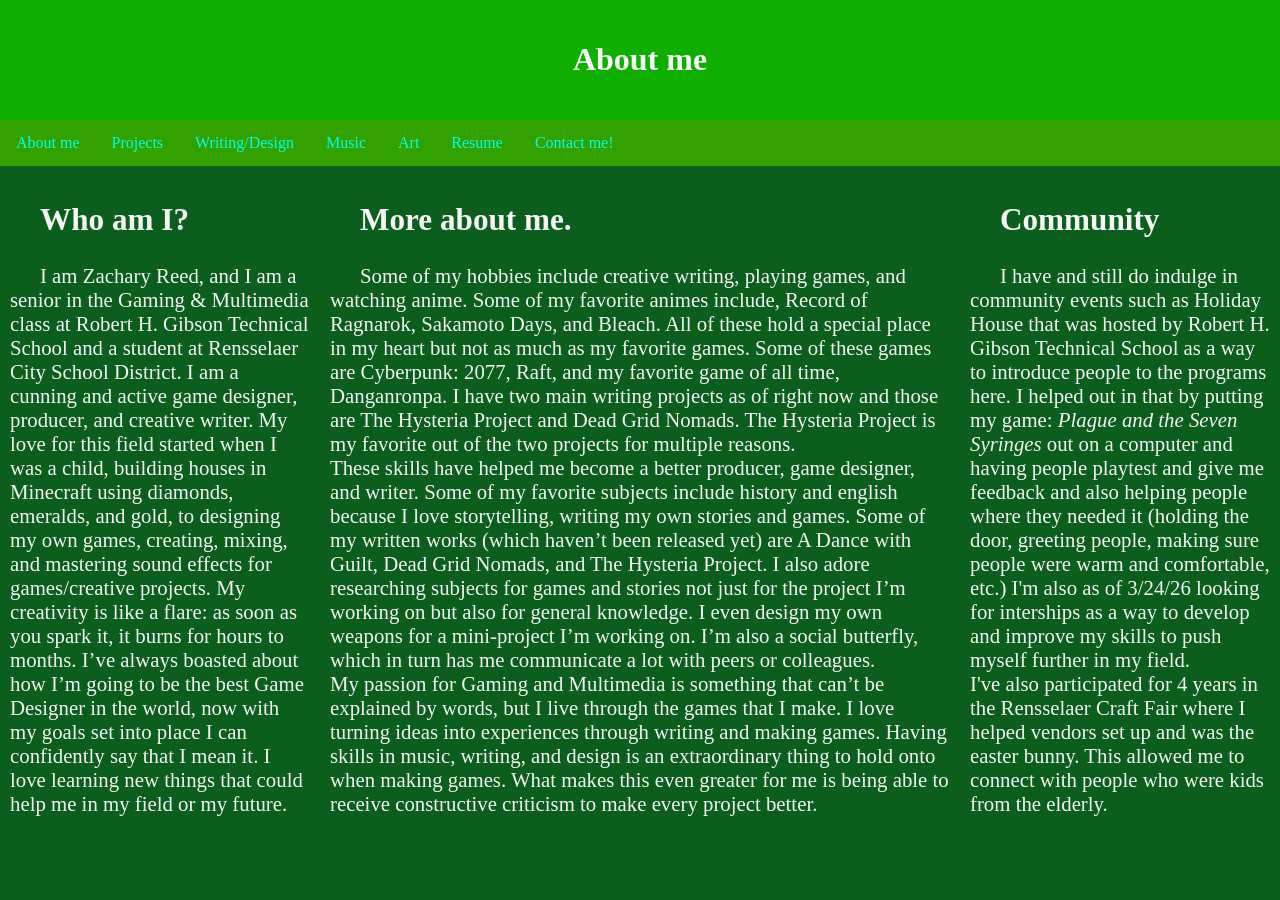
<file: index.html>
<!DOCTYPE html>
<html lang="en">

<head>
    <meta charset="UTF-8">
    <meta name="viewport" content="width=device-width, initial-scale=1.0">
    <link rel="stylesheet" href="Index.css">
    <title>Zachary Reed's Portfolio Webite</title>
</head>

<body>



    <div class="MyWebsite">
        <h1>About me</h1>
    </div>

    <div class="topnav">
        <a href="index.html">About me</a>
        <a href="Projects.html">Projects</a>
        <a href="WritingDesign.html">Writing/Design</a>
        <a href="Music.html">Music</a>
        <a href="Art.html"> Art</a>
        <a href="resume.html">Resume</a>
        <a href="Contact.html">Contact me!</a>
            


    </div>

    <div class="row">
        <div class="column side">
            <h2>Who am I?</h2>
            <p>
                  I am Zachary Reed, and I am a senior in the Gaming & Multimedia class at Robert H. Gibson Technical
                School and a student at Rensselaer City School District. I am a cunning and active game designer,
                producer, and creative writer. My love for this field started when I was a child, building houses in
                Minecraft using diamonds, emeralds, and gold, to designing my own games, creating, mixing, and
                mastering sound effects for games/creative projects. My creativity is like a flare: as soon as you
                spark it, it burns for hours to months. I’ve always boasted about how I’m going to be the best Game
                Designer in the world, now with my goals set into place I can confidently say that I mean it. I love
                learning new things that could help me in my field or my future. <br>
            </p>

        </div>

        <div class="column middle">
            <h2>More about me.</h2>
            <p>Some of my hobbies include creative writing, playing games, and watching anime. Some of my favorite
                animes include, Record of Ragnarok, Sakamoto Days, and Bleach. All of these hold a special place in
                my heart but not as much as my favorite games. Some of these games are Cyberpunk: 2077, Raft, and my
                favorite game of all time, Danganronpa. I have two main writing projects as of right now and those
                are The Hysteria Project and Dead Grid Nomads. The Hysteria Project is my favorite out of the two
                projects for multiple reasons. <br>
                 These skills have helped me become a better producer, game designer, and writer. Some of
                my favorite subjects include history and english because I love storytelling, writing my own stories
                and games. Some of my written works (which haven’t been released yet) are A Dance with Guilt, Dead Grid Nomads, and The Hysteria Project. I also adore researching subjects for games and stories not just for
                the project I’m working on but also for general knowledge. I even design my own weapons for a
                mini-project I’m working on. I’m also a social butterfly, which in turn has me communicate a lot
                with peers or colleagues. <br>
                My passion for Gaming and Multimedia is something that can’t be explained by words,
                but I live through the games that I make. I love turning ideas into experiences through writing and
                making games. Having skills in music, writing, and design is an extraordinary thing to hold onto
                when making games. What makes this even greater for me is being able to receive constructive
                criticism to make every project better. <br>
                <br>


            </p>

        </div>

        <div class="column side">
            <h2>Community</h2>
            <p>I have and still do indulge in community events such as Holiday House that was hosted by Robert H.
                Gibson Technical School as a way to introduce people to the programs here. I helped out in that
                by putting my game: <i>Plague and the Seven Syringes</i> out on a computer and having people
                playtest and give me feedback and also helping people where they needed it (holding the door,
                greeting people, making sure people were warm
                and comfortable, etc.) I'm also as of 3/24/26 looking for interships as a way to develop and improve
                my skills to push myself further in my field. <br>
                I've also participated for 4 years in the Rensselaer Craft Fair where I helped vendors set up and was
                the easter bunny. This allowed me to connect with people who were kids from the elderly.
            <div> </div>




    <style>
a:link {
  color: rgb(0, 255, 234);
  background-color: transparent;
  text-decoration: none;
}

a:visited {
  color: rgb(255, 255, 255);
  background-color: transparent;
  text-decoration: none;
}

a:hover {
  color: rgb(212, 0, 255);
  background-color: transparent;
  text-decoration: underline;
}

a:active {
  color: rgb(0, 103, 187);
  background-color: transparent;
  text-decoration: underline;
}
</style>


</html>
</file>
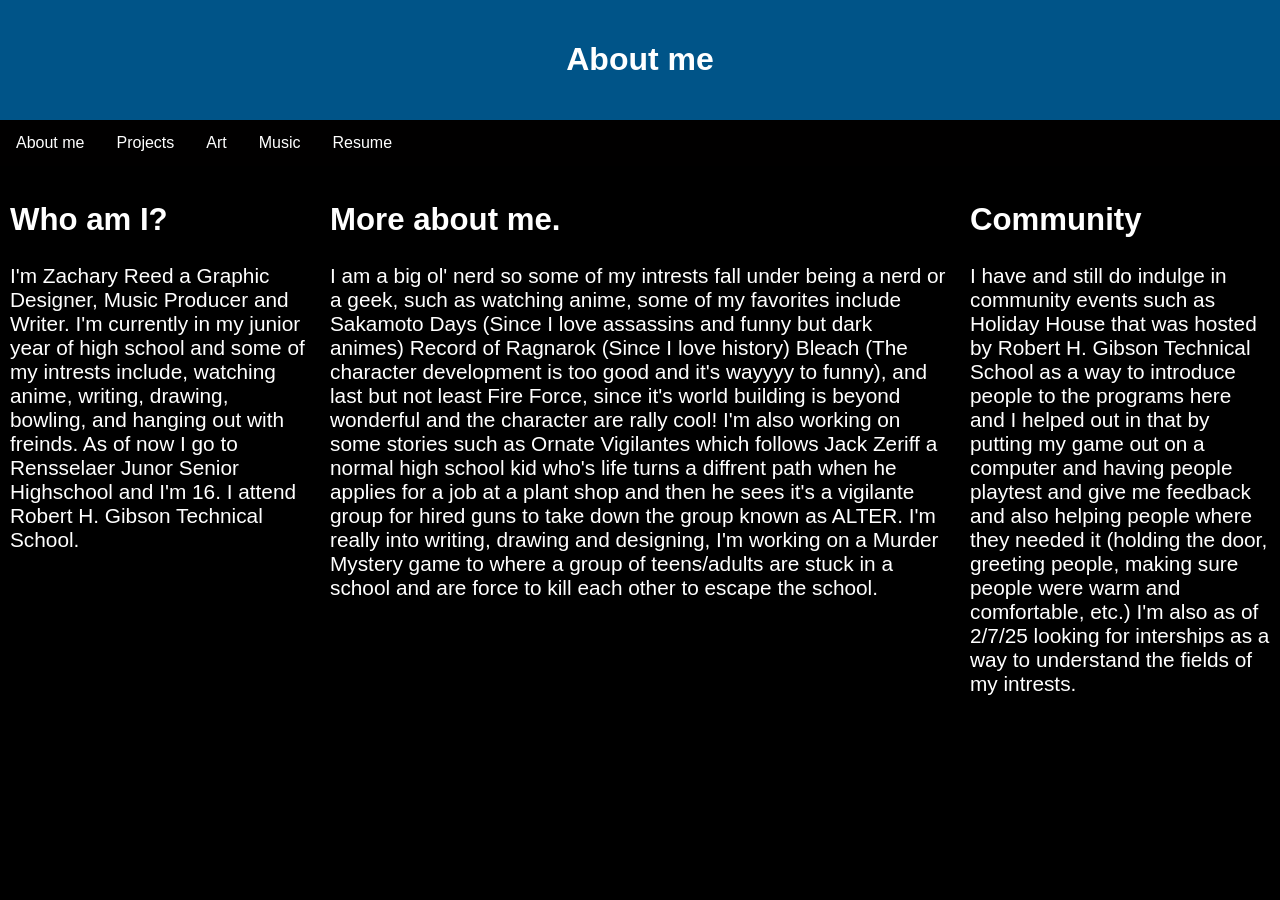
<file: Website Portfolio/index.html>
<!DOCTYPE html>
<html lang="en">

<head>
    <meta charset="UTF-8">
    <meta name="viewport" content="width=device-width, initial-scale=1.0">
    <link rel="stylesheet" href="Index.css">
    <title>Zachary Reed's Portfolio Webite</title>
</head>

<body>
    </style>
    </head>

    <body>

        <div class="MyWebsite">
            <h1>About me</h1>
            <p></p>
        </div>

        <div class="topnav">
            <a href="index.html">About me</a>
            <a href="Projects.html">Projects</a>
            <a href="Art.html">Art</a>
            <a href="Music.html">Music</a>
            <a href="resume.html">Resume</a>
           
        </div>

        <div class="row">
            <div class="column side">
                <h2>Who am I?</h2>
                <p> I'm Zachary Reed a Graphic Designer, Music Producer and Writer.
                    I'm currently in my junior year of high school and some of my intrests include, watching anime,
                    writing, drawing, bowling, and hanging out with freinds. As of now I go to Rensselaer Junor Senior
                    Highschool and I'm 16. I attend Robert H. Gibson Technical School.</p>

            </div>

            <div class="column middle">
                <h2>More about me.</h2>
                <p> I am a big ol' nerd so some of my intrests fall under being a nerd or a geek, such as watching
                    anime, some of my favorites include Sakamoto Days (Since I love assassins and funny but dark animes)
                    Record of
                    Ragnarok (Since I love history) Bleach (The character development is too good and it's wayyyy to
                    funny), and last but not least Fire Force, since it's world building is beyond wonderful and the
                    character are rally cool! I'm also working on some stories such as Ornate Vigilantes which follows
                    Jack Zeriff a normal high school kid who's life turns a diffrent path when he applies for a job at a
                    plant shop and then he sees it's a vigilante group for hired guns to take down the group known as
                    ALTER. I'm really into writing, drawing and designing, I'm working on a Murder Mystery game to where
                    a group of teens/adults are stuck in a school and are force to kill each other to escape the school. </p>

            </div>

            <div class="column side">
                <h2>Community</h2>
                <p>I have and still do indulge in community events such as Holiday House that was hosted by Robert H.
                    Gibson Technical School as a way to introduce people to the programs here and I helped out in that
                    by putting my game out on a computer and having people playtest and give me feedback and also
                    helping people where they needed it (holding the door, greeting people, making sure people were warm
                    and comfortable, etc.) I'm also as of 2/7/25 looking for interships as a way to understand the
                    fields of my intrests.</p>



    </body>

</html>
</file>
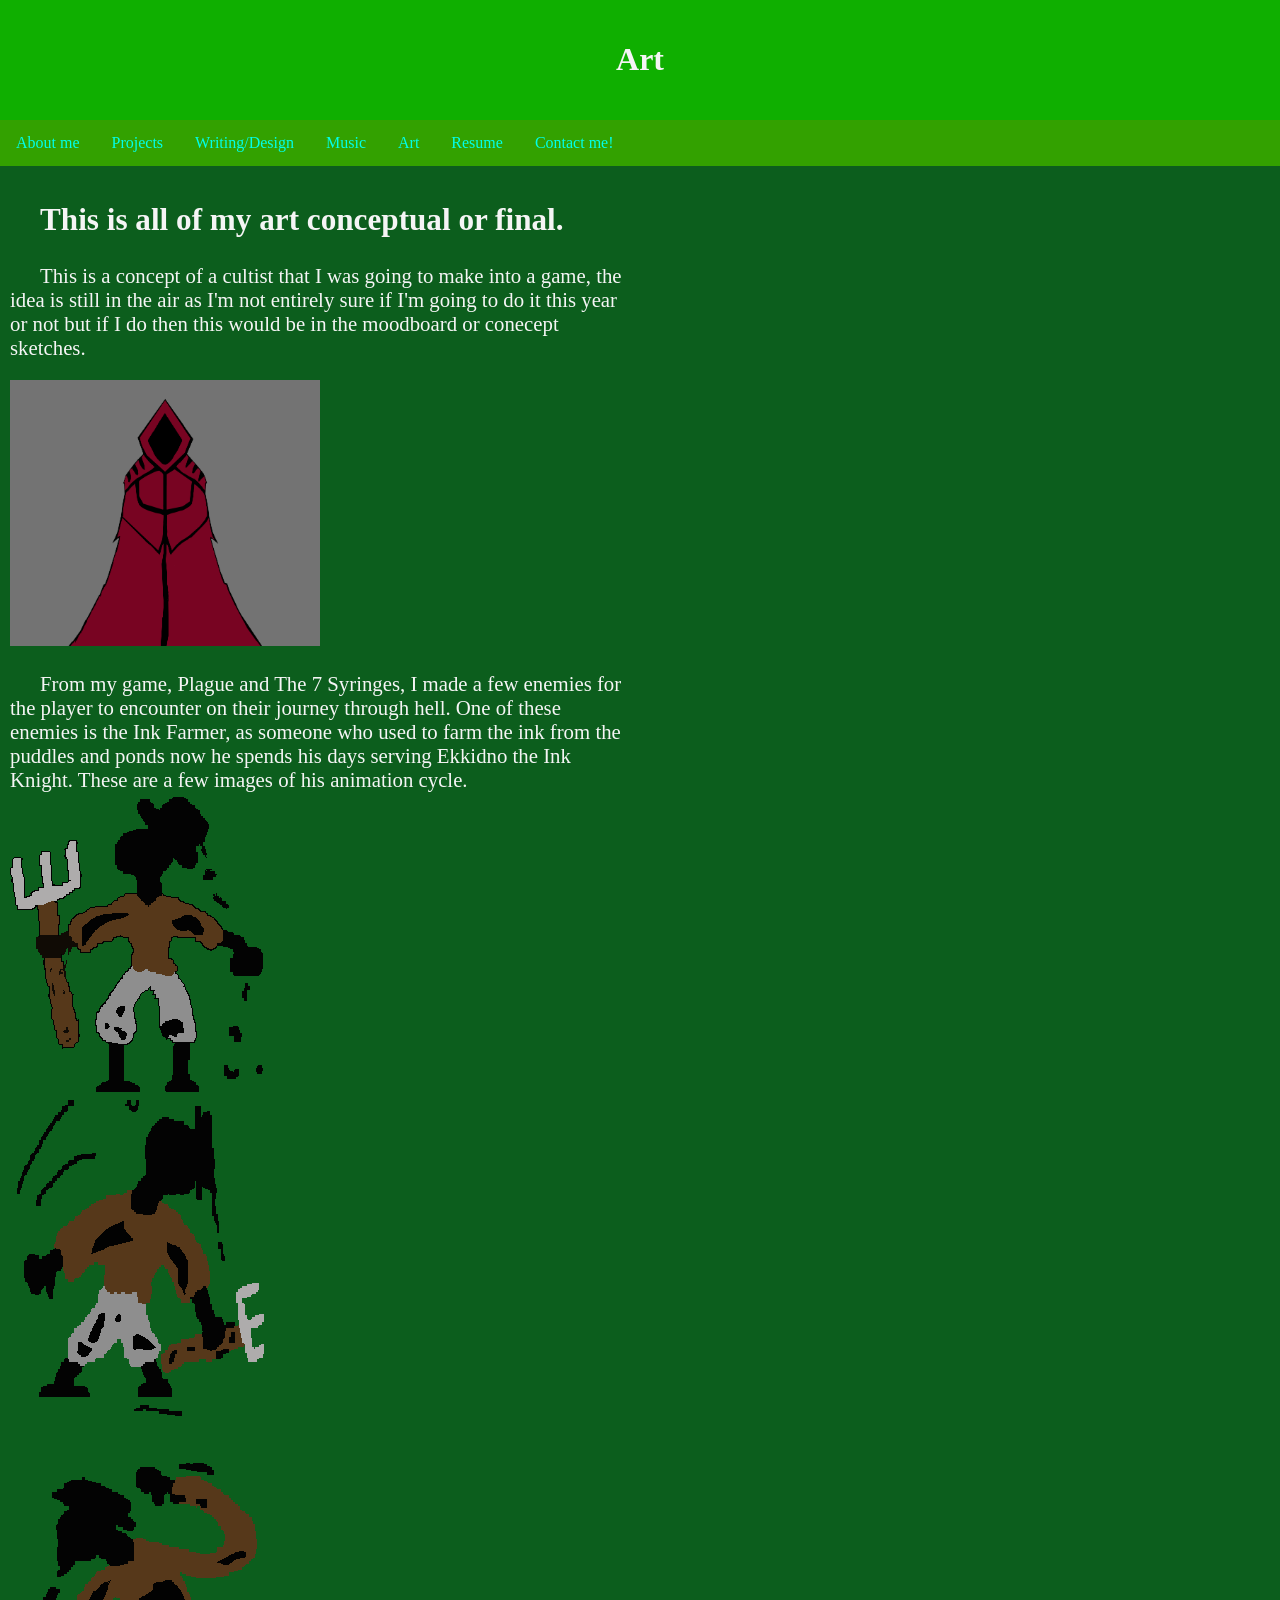
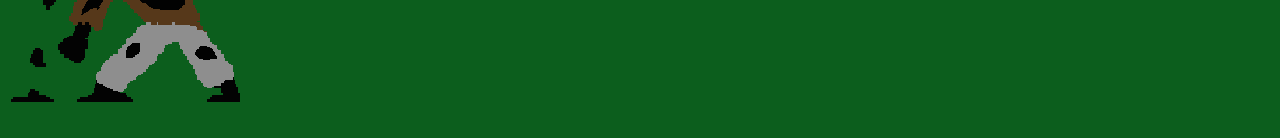
<file: Art.html>
<!DOCTYPE html>
<html lang="en">

<head>
    <meta charset="UTF-8">
    <meta name="viewport" content="width=device-width, initial-scale=1.0">
    <link rel="stylesheet" href="Art.css">
    <title>Document</title>
</head>

<body>
    <div class="MyWebsite">
        <h1>Art</h1>
    </div>

    <div class="topnav">
        <a href="index.html">About me</a>
        <a href="Projects.html">Projects</a>
        <a href="WritingDesign.html">Writing/Design</a>
        <a href="Music.html">Music</a>
        <a href="Art.html"> Art</a>
        <a href="resume.html">Resume</a>
        <a href="Contact.html">Contact me!</a> </div>

    <div class="column middle">
    <h2> This is all of my art conceptual or final. </h2>
    <p> This is a concept of a cultist that I was going to make into a game, the idea is still in the air as I'm not
        entirely sure if I'm going to do it this year or not but if I do then this would be in the moodboard or conecept
        sketches. </p>

    <img src="Cultist.png" alt="Drawing of a cultist" height="auto" width="50%">

    <p> From my game, Plague and The 7 Syringes, I made a few enemies for the player to encounter on their journey
        through hell. One of these enemies is the Ink Farmer, as someone who used to farm the ink from the puddles and
        ponds now he spends his days serving Ekkidno the Ink Knight. These are a few images of his animation cycle. <br>

        <img src="Stand_0.png" alt="PNG of the Ink Farmer's stand animation." height="auto" width="auto"> <br>

        <img src="Anticipation_0.png" alt="PNG of the Ink Farmer's anticipation animation." height="auto" width="auto"> <br>

        <img src="Attack_0.png" alt="PNG of the Ink Farmer's attack animation." height="auto" width="auto"> <br>

        
    <style>
a:link {
  color: rgb(0, 255, 234);
  background-color: transparent;
  text-decoration: none;
}

a:visited {
  color: rgb(255, 255, 255);
  background-color: transparent;
  text-decoration: none;
}

a:hover {
  color: rgb(212, 0, 255);
  background-color: transparent;
  text-decoration: underline;
}

a:active {
  color: rgb(0, 103, 187);
  background-color: transparent;
  text-decoration: underline;
}
</style>
  
    </p>







</body>

</html>
</file>
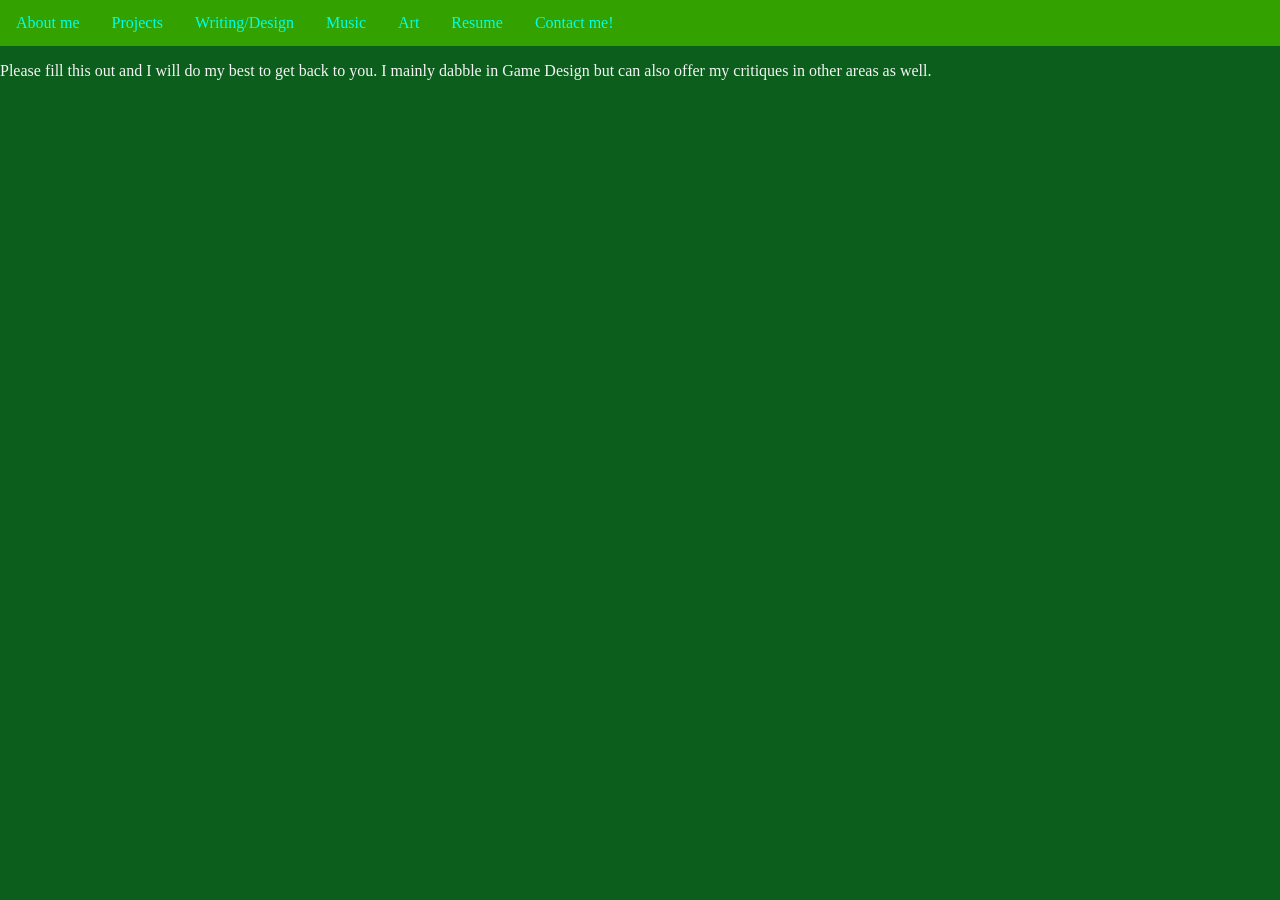
<file: Contact.html>
<!DOCTYPE html>
<html lang="en">
<head>
    <meta charset="UTF-8">
    <meta name="viewport" content="width=device-width, initial-scale=1.0">
        <link rel="stylesheet" href="Contact.css">
    <title>Document</title>
</head>

    <div class="topnav">
        <a href="index.html">About me</a>
        <a href="Projects.html">Projects</a>
        <a href="WritingDesign.html">Writing/Design</a>
        <a href="Music.html">Music</a>
        <a href="Art.html"> Art</a>
        <a href="resume.html">Resume</a>
        <a href="Contact.html">Contact me!</a>
    </div>
<body>
      <p> Please fill this out and I will do my best to get back to you. I mainly dabble in Game Design but can also
            offer my critiques in other areas as well.</p>
          
        <iframe
            src="https://docs.google.com/forms/d/e/1FAIpQLSddUxtVKX-PIMP4lGyWFeWdZJJtMrKUtFV1PewABx2FzDE05Q/viewform?embedded=true"
            width="640" height="779" frameborder="0" marginheight="50" marginwidth="50">Loading…</iframe>

            
    <style>
a:link {
  color: rgb(0, 255, 234);
  background-color: transparent;
  text-decoration: none;
}

a:visited {
  color: rgb(255, 255, 255);
  background-color: transparent;
  text-decoration: none;
}

a:hover {
  color: rgb(212, 0, 255);
  background-color: transparent;
  text-decoration: underline;
}

a:active {
  color: rgb(0, 103, 187);
  background-color: transparent;
  text-decoration: underline;
}
</style>
</body>
</html>
</file>
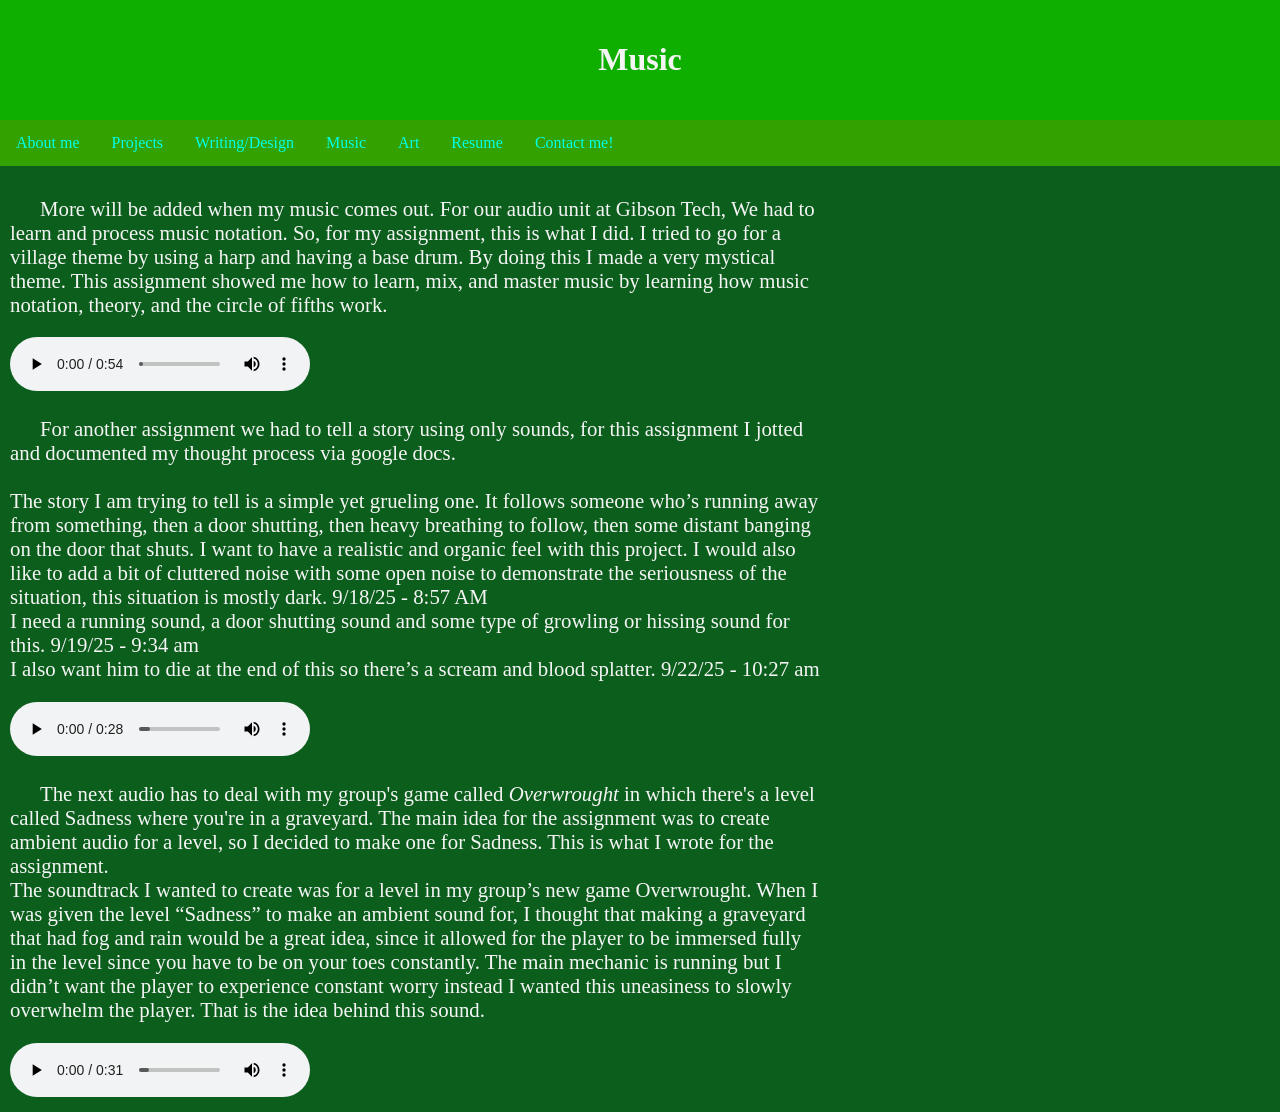
<file: Music.html>
<!DOCTYPE html>
<html lang="en">

<head>
    <meta charset="UTF-8">
    <meta name="viewport" content="width=device-width, initial-scale=1.0">
    <link rel="stylesheet" href="Music.css">
    <title>Zachary Reed's Portfolio Webite</title>
</head>

<body>
    </style>
    </head>

    <body>

        <div class="MyWebsite">
            <h1>Music</h1>

        </div>


           <div class="topnav">
            <a href="index.html">About me</a>
            <a href="Projects.html">Projects</a>
            <a href="WritingDesign.html">Writing/Design</a>
            <a href="Music.html">Music</a>
            <a href="Art.html"> Art</a>
            <a href="resume.html">Resume</a>
             <a href="Contact.html">Contact me!</a>

        </div>

        <div class="column side">
            <p> More will be added when my music comes out. For our audio unit at Gibson Tech, We had to learn and
                process music notation. So, for my assignment, this
                is what I did. I tried to go for a village theme by using a harp and having a base drum. By doing this I
                made a very mystical theme. This assignment showed me how to learn, mix, and master music by learning
                how music notation, theory, and the circle of fifths work.</P>

            <audio controls>
                <source src="ARFDE.wav" type="audio/wav">
                This piece is called A Requiem for Deaf Ears.
            </audio>

            <p> For another assignment we had to tell a story using only sounds, for this assignment I jotted and
                documented my thought process via google docs. <br>

                <br> The story I am trying to tell is a simple yet grueling one. It follows someone who’s running away
                from something, then a door shutting, then heavy breathing to follow, then some distant banging on the
                door that shuts. I want to have a realistic and organic feel with this project. I would also like to add
                a bit of cluttered noise with some open noise to demonstrate the seriousness of the situation, this
                situation is mostly dark.
                9/18/25 - 8:57 AM <br>

                I need a running sound, a door shutting sound and some type of growling or hissing sound for this.
                9/19/25 - 9:34 am <br>

                I also want him to die at the end of this so there’s a scream and blood splatter.
                9/22/25 - 10:27 am <br>
            </p>
            <audio controls>
                <source src="7.3.wav" type="audio/wav">
            </audio>

            <p> The next audio has to deal with my group's game called <i> Overwrought</i> in which there's a level called Sadness where
            you're in a graveyard. The main idea for the assignment was to create ambient audio for a level, so I decided to make
            one for Sadness. This is what I wrote for the assignment. <br>
        The soundtrack I wanted to create was for a level in my group’s new game Overwrought. When I was given the level
        “Sadness” to make an ambient sound for, I thought that making a graveyard that had fog and rain would be a great idea,
        since it allowed for the player to be immersed fully in the level since you have to be on your toes constantly. The main
        mechanic is running but I didn’t want the player to experience constant worry instead I wanted this uneasiness to slowly
        overwhelm the player. That is the idea behind this sound.
</p>
<audio controls>
    <source src="Fear Level_1.wav" type="audio/wav"> </audio>
    </body>

    
    <style>
a:link {
  color: rgb(0, 255, 234);
  background-color: transparent;
  text-decoration: none;
}

a:visited {
  color: rgb(255, 255, 255);
  background-color: transparent;
  text-decoration: none;
}

a:hover {
  color: rgb(212, 0, 255);
  background-color: transparent;
  text-decoration: underline;
}

a:active {
  color: rgb(0, 103, 187);
  background-color: transparent;
  text-decoration: underline;
}
</style>
</html>
</file>
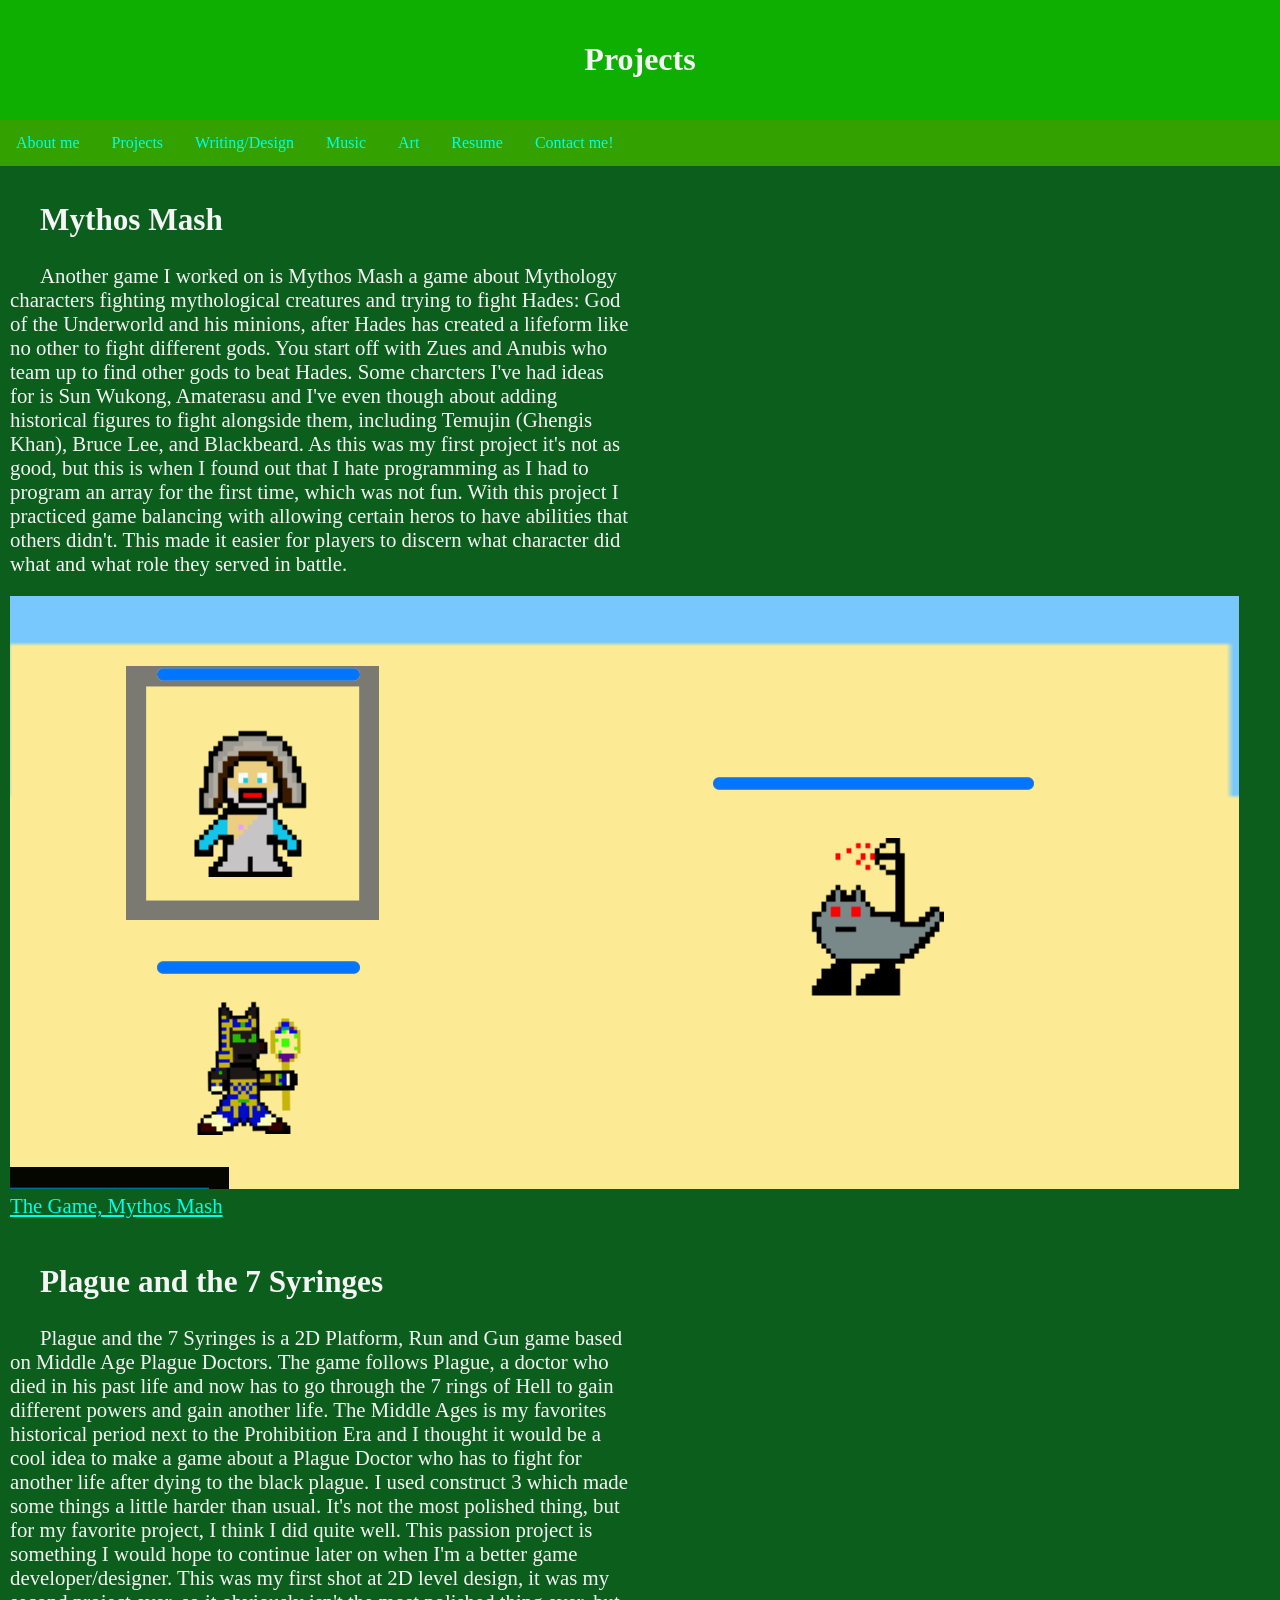
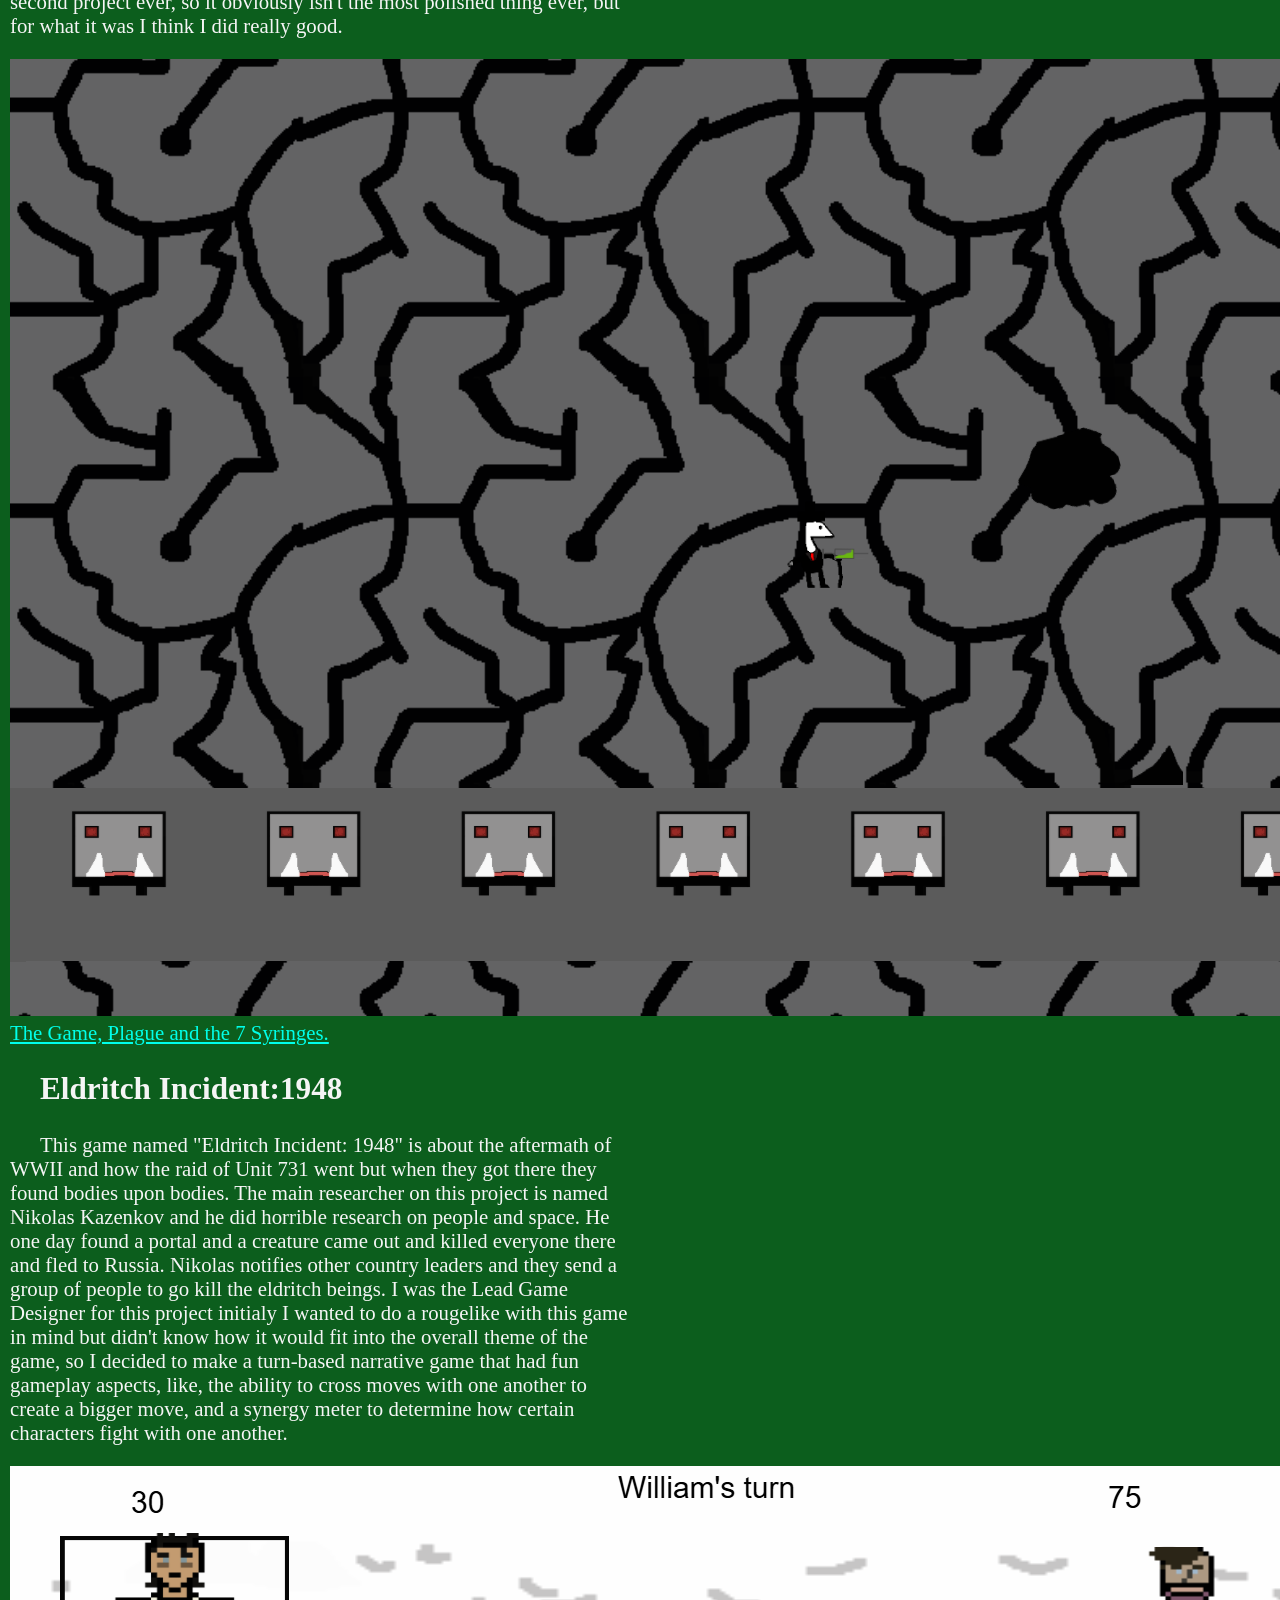
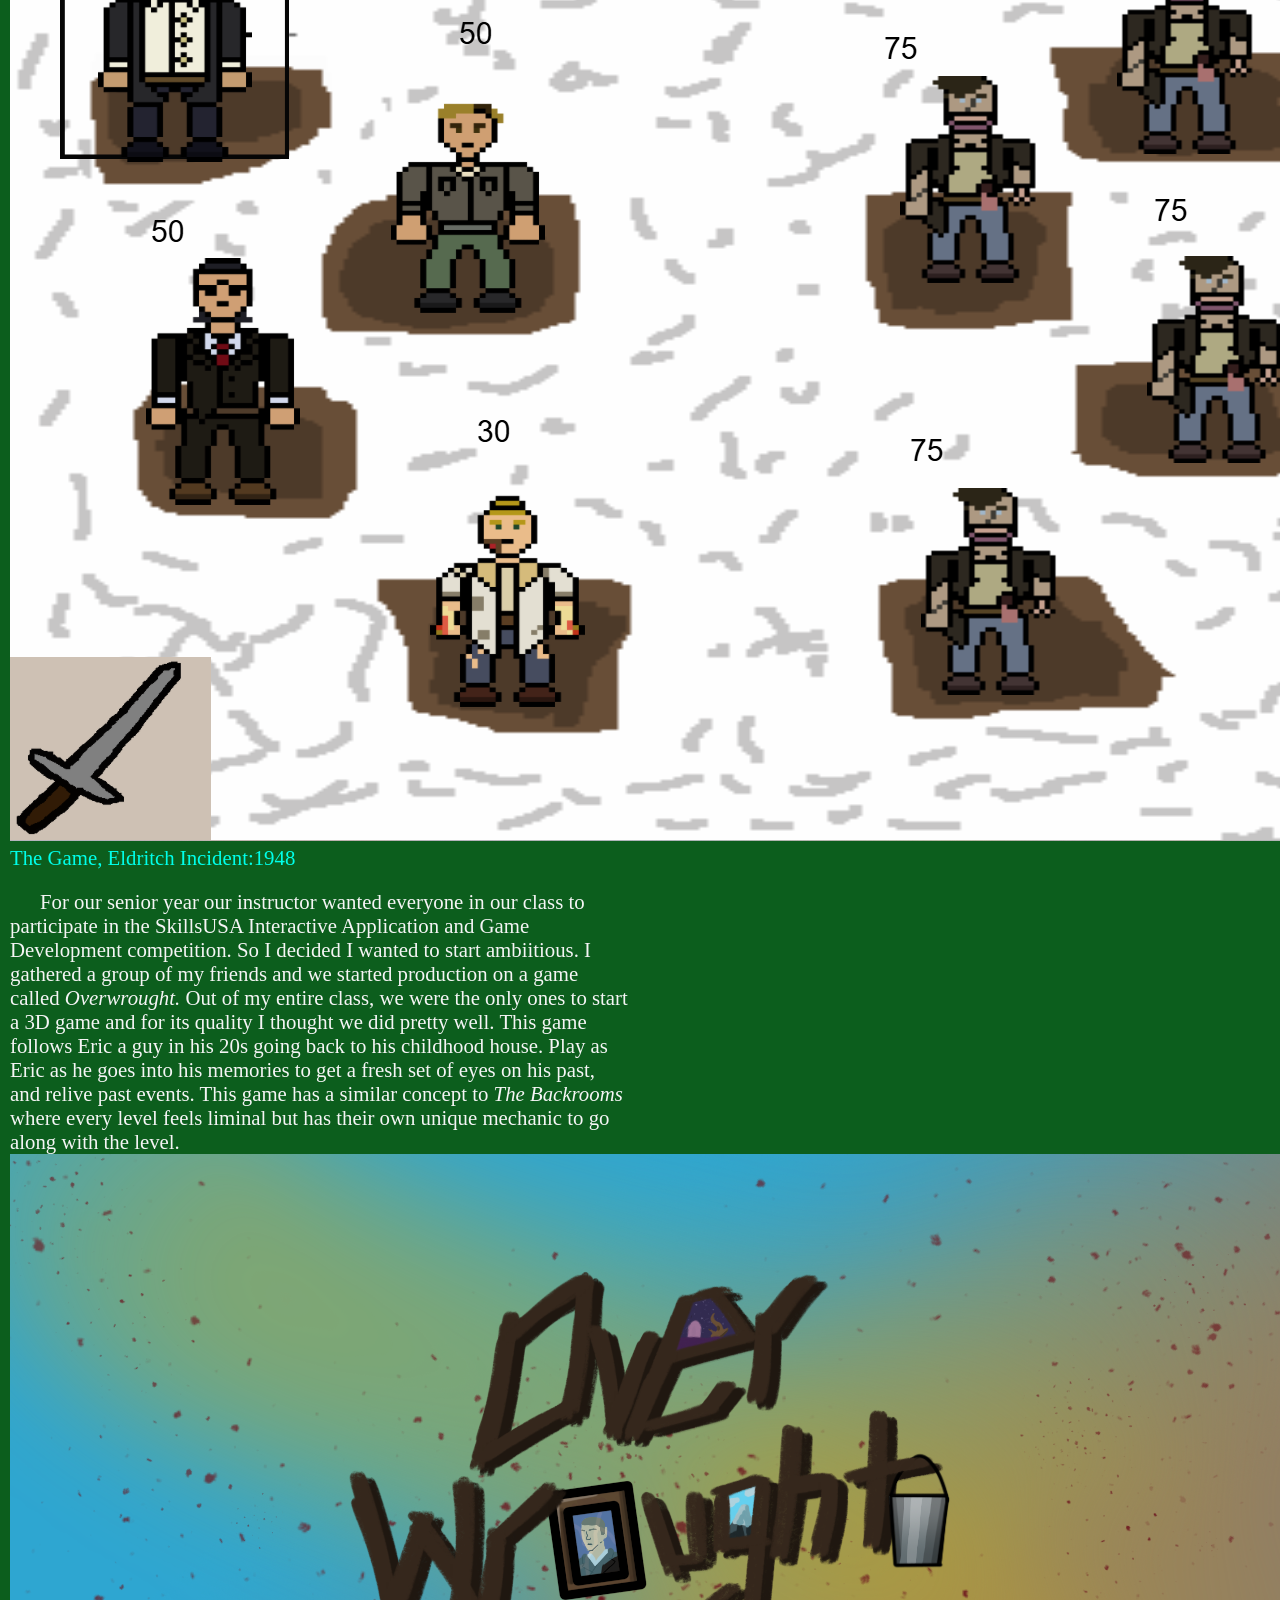
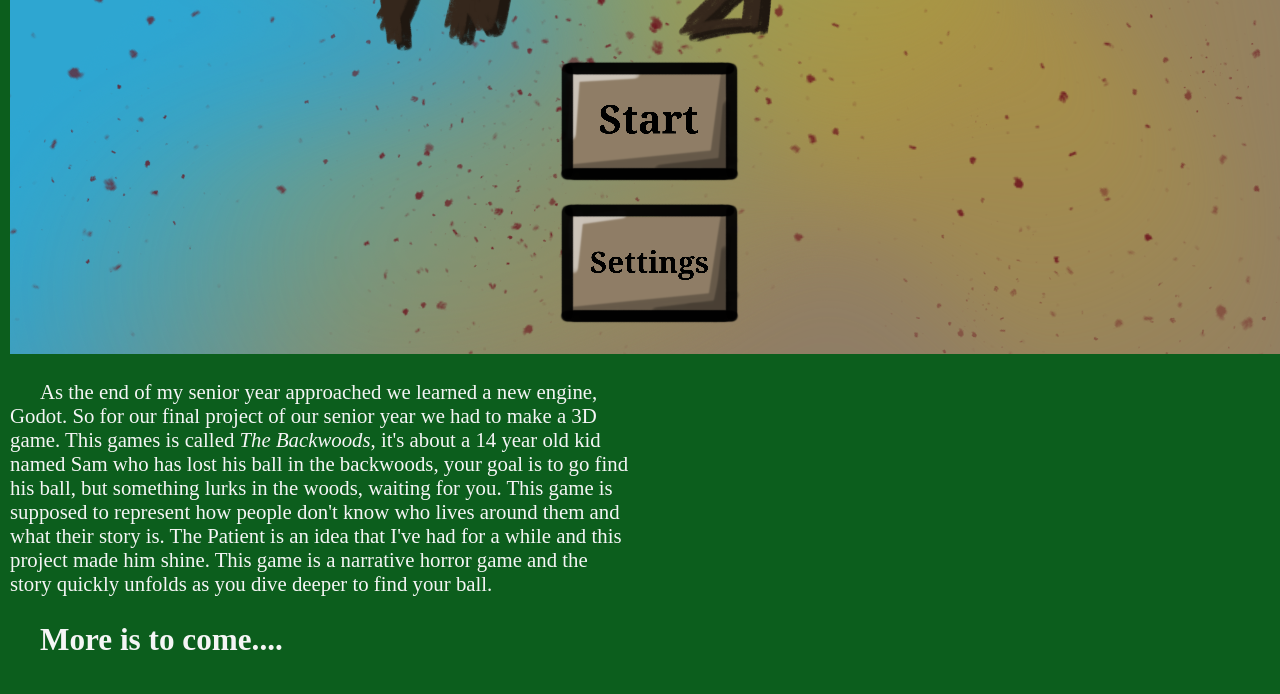
<file: Projects.html>
<!DOCTYPE html>
<html lang="en">

<head>
    <meta charset="UTF-8">
    <meta name="viewport" content="width=device-width, initial-scale=1.0">
    <link rel="stylesheet" href="Projects.css">
    <title>Zachary Reed's Portfolio Webite</title>
</head>

<body>
    </style>
    </head>

    <body>

        <div class="MyWebsite">
            <h1>Projects</h1>
            <p></p>
        </div>

        <div class="topnav">
            <a href="index.html">About me</a>
            <a href="Projects.html">Projects</a>
            <a href="WritingDesign.html">Writing/Design</a>
            <a href="Music.html">Music</a>
            <a href="Art.html"> Art</a>
            <a href="resume.html">Resume</a>
            <a href="Contact.html">Contact me!</a>
        </div>
        <div class="row">
            <div class="column middle">
                <h2> Mythos Mash </h2>
                <p> 

                    Another game I worked on is Mythos Mash a game about Mythology characters fighting mythological creatures
                and trying to fight Hades: God of the Underworld and his minions, after Hades has created a lifeform
                like no other to fight different gods. You start off with Zues and Anubis who team up to find other gods
                to beat Hades. Some charcters I've had ideas for is Sun Wukong, Amaterasu and I've even though about
                adding historical figures to fight alongside them, including Temujin (Ghengis Khan), Bruce Lee, and
                Blackbeard. As this was my first project it's not as good, but this is when I found out that I hate
                programming as I had to program an array for the first time, which was not fun. With this project I practiced game balancing with allowing certain heros to have abilities that others didn't. This made
                it easier for players to discern what character did what and what role they served in battle. 
                </p>
            
                 <img src="MMss.png" alt="A Screenshot of the game Mythos Mash." height="auto" width="auto">
                </a>
                 <a href="Mythos Mash/index.html"><u>The Game, Mythos Mash</u></a>

            </div>


        </div>

        <div class="column middle">
            <h2>Plague and the 7 Syringes </h2>
            <p>Plague and the 7 Syringes is a 2D Platform, Run and Gun game based on Middle Age Plague Doctors. The
                    game follows Plague, a doctor who died in his past life and now has to go through the 7 rings of
                    Hell
                    to gain different powers and gain another life. The Middle Ages is my favorites historical period
                    next to the Prohibition Era and I thought it would be a cool idea to make a game about a Plague
                    Doctor who has to fight for another life after dying to the black plague. I used construct 3 which
                    made some things a
                    little harder than usual. It's not the most polished thing, but for my favorite project, I think I
                    did quite well. This
                    passion project is
                    something I would hope to continue later on when I'm a better game developer/designer. This was my
                    first shot at 2D level design, it was my second project ever, so it obviously isn't the most
                    polished thing ever, but for what it was I think I did really good.</p>
             <img src="PATSS.png" alt="A picture of Plague." height="auto" width="auto">
             <a href="Plague and The 7 Syringes (3)/index.html"><u>The Game, Plague and the 7 Syringes.</u></a>
            <br>

            <div class="column middle"> </div>
            <h2> Eldritch Incident:1948 </h2>
            <p> This game named "Eldritch Incident: 1948" is about the aftermath of WWII and how the raid of Unit 731
                went but when they got there they found bodies upon bodies. The main researcher on this project is named
                Nikolas Kazenkov and he did horrible research on people and space. He one day found a portal and a
                creature came out and killed everyone there and fled to Russia. Nikolas notifies other country leaders
                and they send a group of people to go kill the eldritch beings. I was the Lead Game Designer for this
                project
                initialy I wanted to do a rougelike with this game in mind but didn't know how it would fit into the
                overall theme of the game, so I decided to make a turn-based narrative game that had fun gameplay
                aspects, like, the ability to cross moves with one another to create a bigger move, and a synergy meter
                to determine how certain characters fight with one another.
            </p> <img src="EI1948.png" alt="A screenshot of Eldritch Incident: 1948" height="auto" width="auto">
            <a href="EldritchIncident6 2 2025 (1).c3p">  </u>The Game, Eldritch Incident:1948 </u></a>
            <br>
            

            <p> For our senior year our instructor wanted everyone in our class to participate in the SkillsUSA
                Interactive Application and Game Development competition. So I decided I wanted to start ambiitious. I
                gathered a group of my friends and we started production on a game called <i> Overwrought.</i> Out of my
                entire class, we were the only ones to start a 3D game and for its quality I thought we did pretty well.
                This game follows Eric a guy in his 20s going back to his childhood house. Play as Eric as he goes into
                his memories to get a fresh set of eyes on his past, and relive past events. This game has a similar concept to <i>The Backrooms</i> where every level feels liminal but has their own unique
                mechanic to go along with the level.
                        <img src="OVERW (1).png" alt="The title screen for Overwrought." height="auto" width="auto">
            </p>

            <p>As the end of my senior year approached we learned a new engine, Godot. So for our final project of our senior year we
            had to make a 3D game. This games is called <i> The Backwoods</i>, it's about a 14 year old kid named Sam who has lost
            his ball in the backwoods, your goal is to go find his ball, but something lurks in the woods, waiting for you. This
            game is supposed to represent how people don't know who lives around them and what their story is. The Patient is an
            idea that I've had for a while and this project made him shine. This game is a narrative horror game and the story
            quickly unfolds as you dive deeper to find your ball.</p>

            <h2> More is to come....</h2>
    </body>

    <style>
a:link {
  color: rgb(0, 255, 234);
  background-color: transparent;
  text-decoration: none;
}

a:visited {
  color: rgb(255, 255, 255);
  background-color: transparent;
  text-decoration: none;
}

a:hover {
  color: rgb(212, 0, 255);
  background-color: transparent;
  text-decoration: underline;
}

a:active {
  color: rgb(0, 103, 187);
  background-color: transparent;
  text-decoration: underline;
}
</style>
</html>
</file>
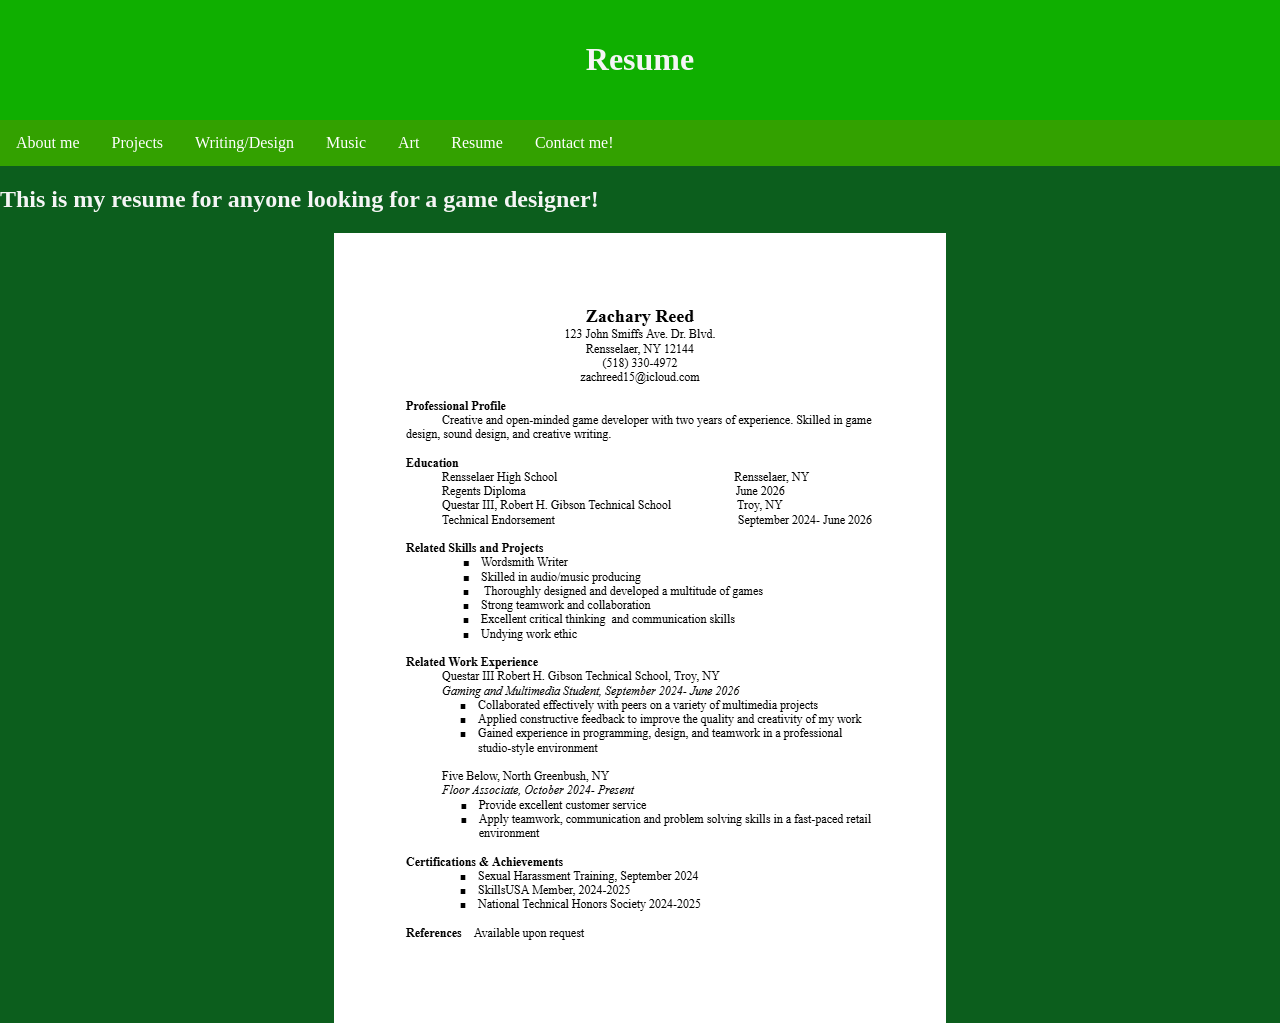
<file: resume.html>
<!DOCTYPE html>
<html lang="en">

<head>
    <meta charset="UTF-8">
    <meta name="viewport" content="width=device-width, initial-scale=1.0">
    <link rel="stylesheet" href="resume.css">
    <title>Zachary Reed's Portfolio Webite</title>
</head>

<body>
    </style>
    </head>

    <body>

        <div class="MyWebsite">
            <h1>Resume</h1>
            <p></p>
        </div>

        <div class="topnav">
        <a href="index.html">About me</a>
        <a href="Projects.html">Projects</a>
        <a href="WritingDesign.html">Writing/Design</a>
        <a href="Music.html">Music</a>
        <a href="Art.html"> Art</a>
        <a href="resume.html">Resume</a>
        <a href="Contact.html">Contact me!</a>
         
        </div>
        <style>img {display: block;
            margin-left: auto;
            margin-right: auto;
        }</style>

        <h2> This is my resume for anyone looking for a game designer! </h2>
         <img src="My Resume.png" alt="if this doesn't show please reach out to me. Thank you!" height="auto" width="auto">
         
    </body>
</file>
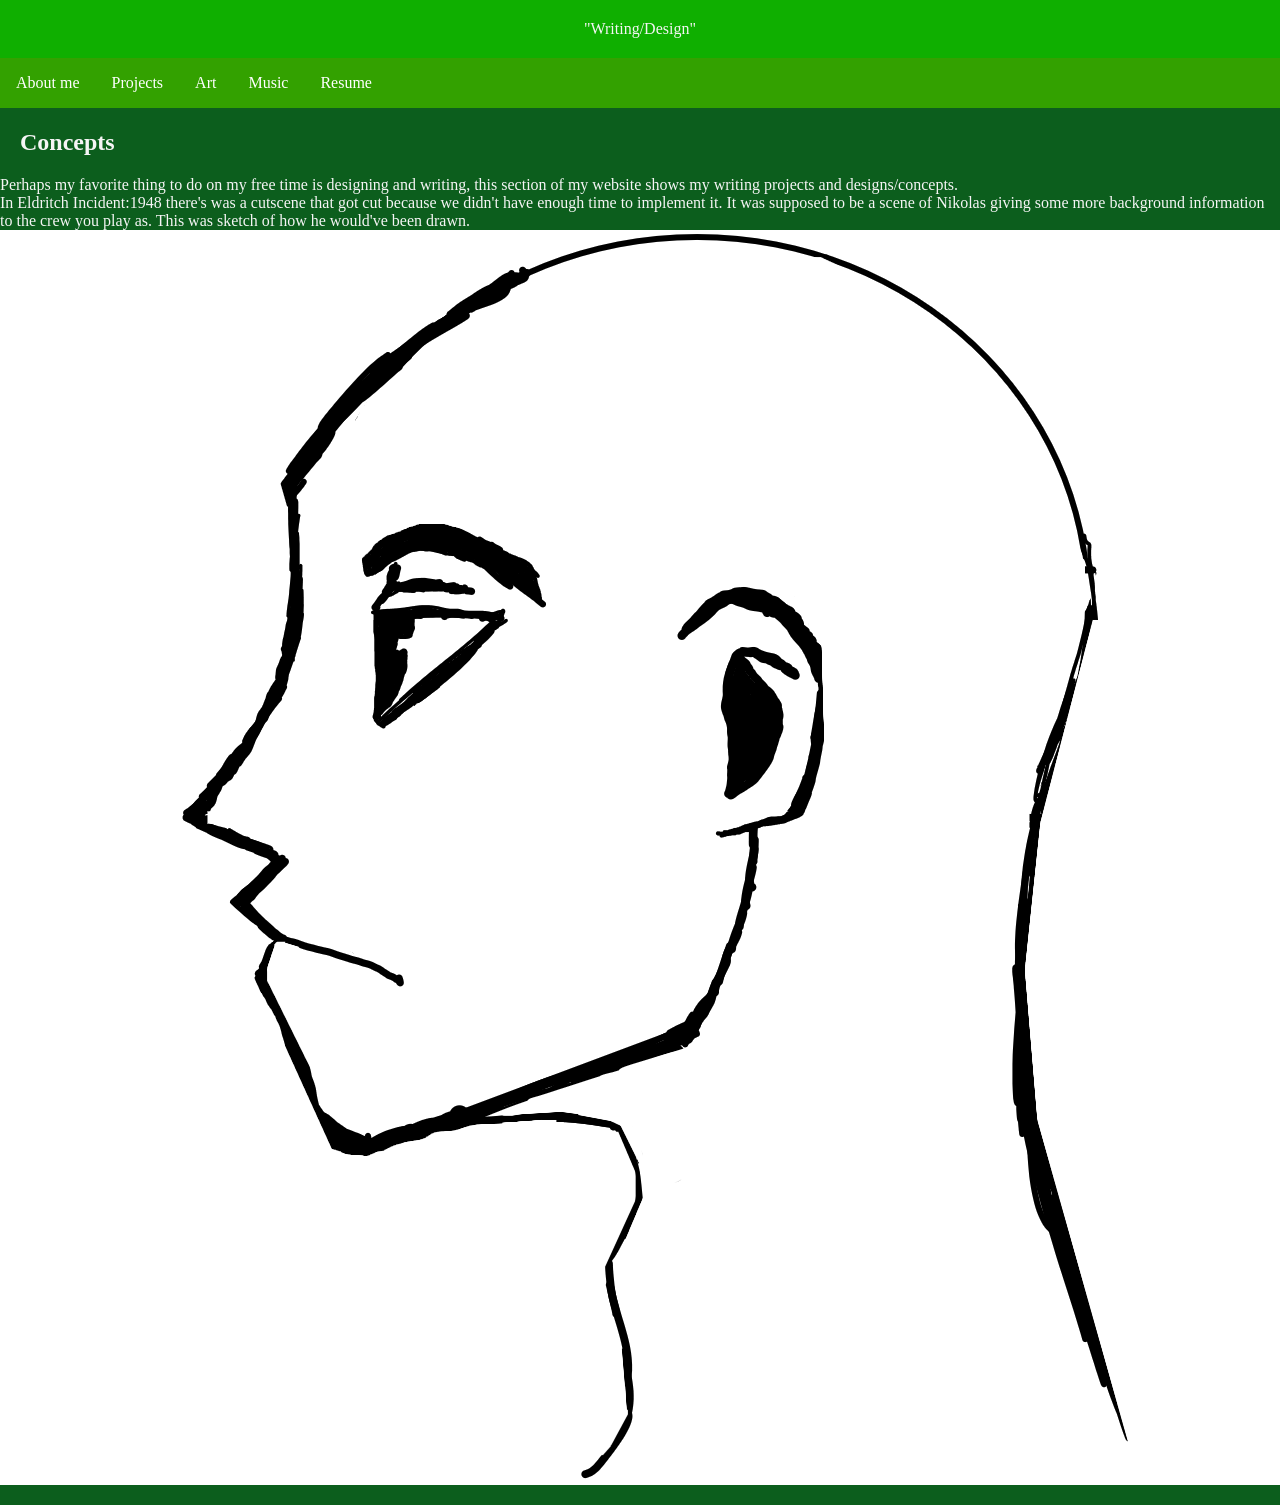
<file: Writing Design.html>
<!DOCTYPE html>
<html lang="en">

<head>
    <meta charset="UTF-8">
    <meta name="viewport" content="width=device-width, initial-scale=1.0">
    <link rel="stylesheet" href="Writing.css">
    <title>Zachary Reed's Portfolio Webite</title>
</head>

<body>
    </style>
    </head>
  <div class="MyWebsite">
    "Writing/Design"
  </div>
    <body>

         <div class="topnav">
            <a href="index.html">About me</a>
            <a href="Projects.html">Projects</a>
            <a href="Writing Design.html">Art</a>
            <a href="Music.html">Music</a>
            <a href="resume.html">Resume</a>
        </div>
            <h1>
                <Writing>
                    <Design></Design>
            </h1>
            <p> </p>

        </div>


        <div class="column"> </div>
        <h2> Concepts </h2>
        <p> Perhaps my favorite thing to do on my free time is designing and writing, this section of my website shows
            my writing projects and designs/concepts.<br>
            In Eldritch Incident:1948 there's was a cutscene that got cut because we didn't have enough time to
            implement it. It was supposed to be a scene of Nikolas giving some more background information to the crew
            you play as. This was sketch of how he would've been drawn. <br>
            <img src="SideProfile.png" alt="Sketch of Nikolas" height="auto" width="Auto">
    </body>

</html>
</file>
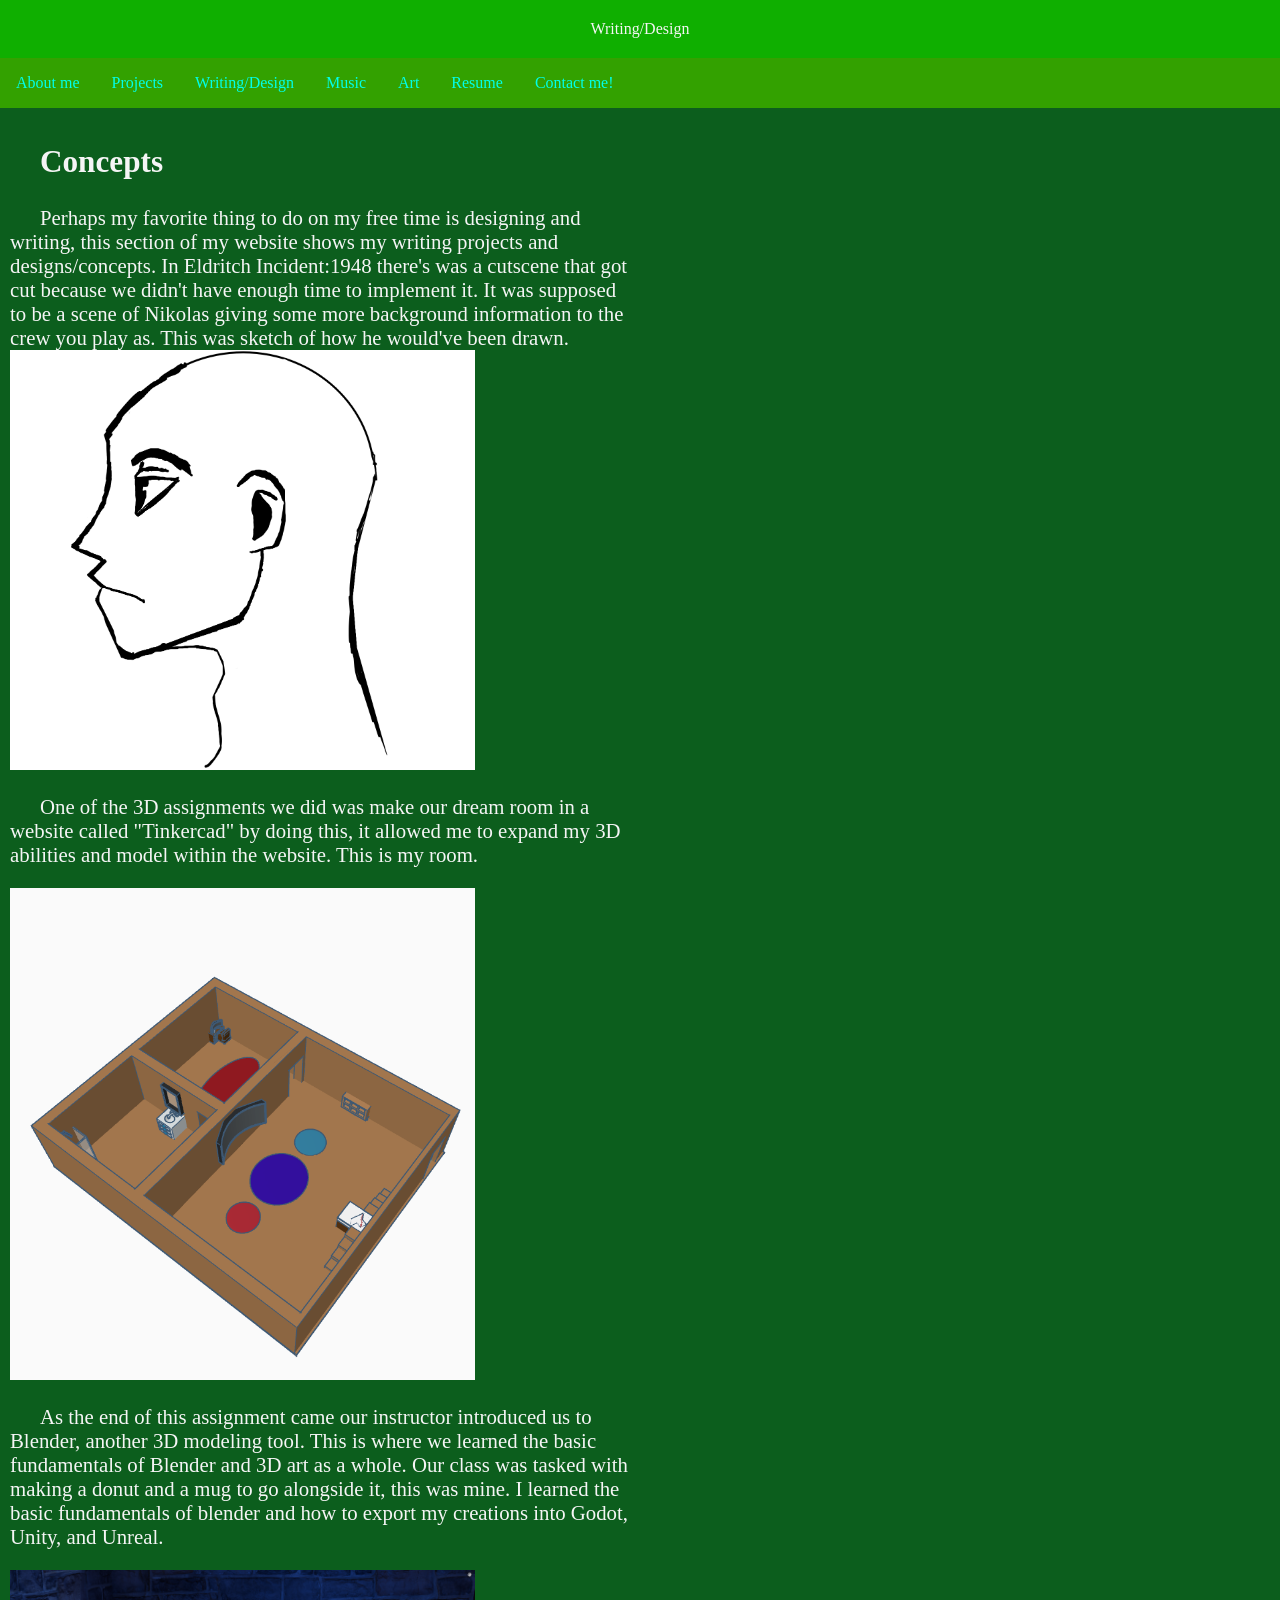
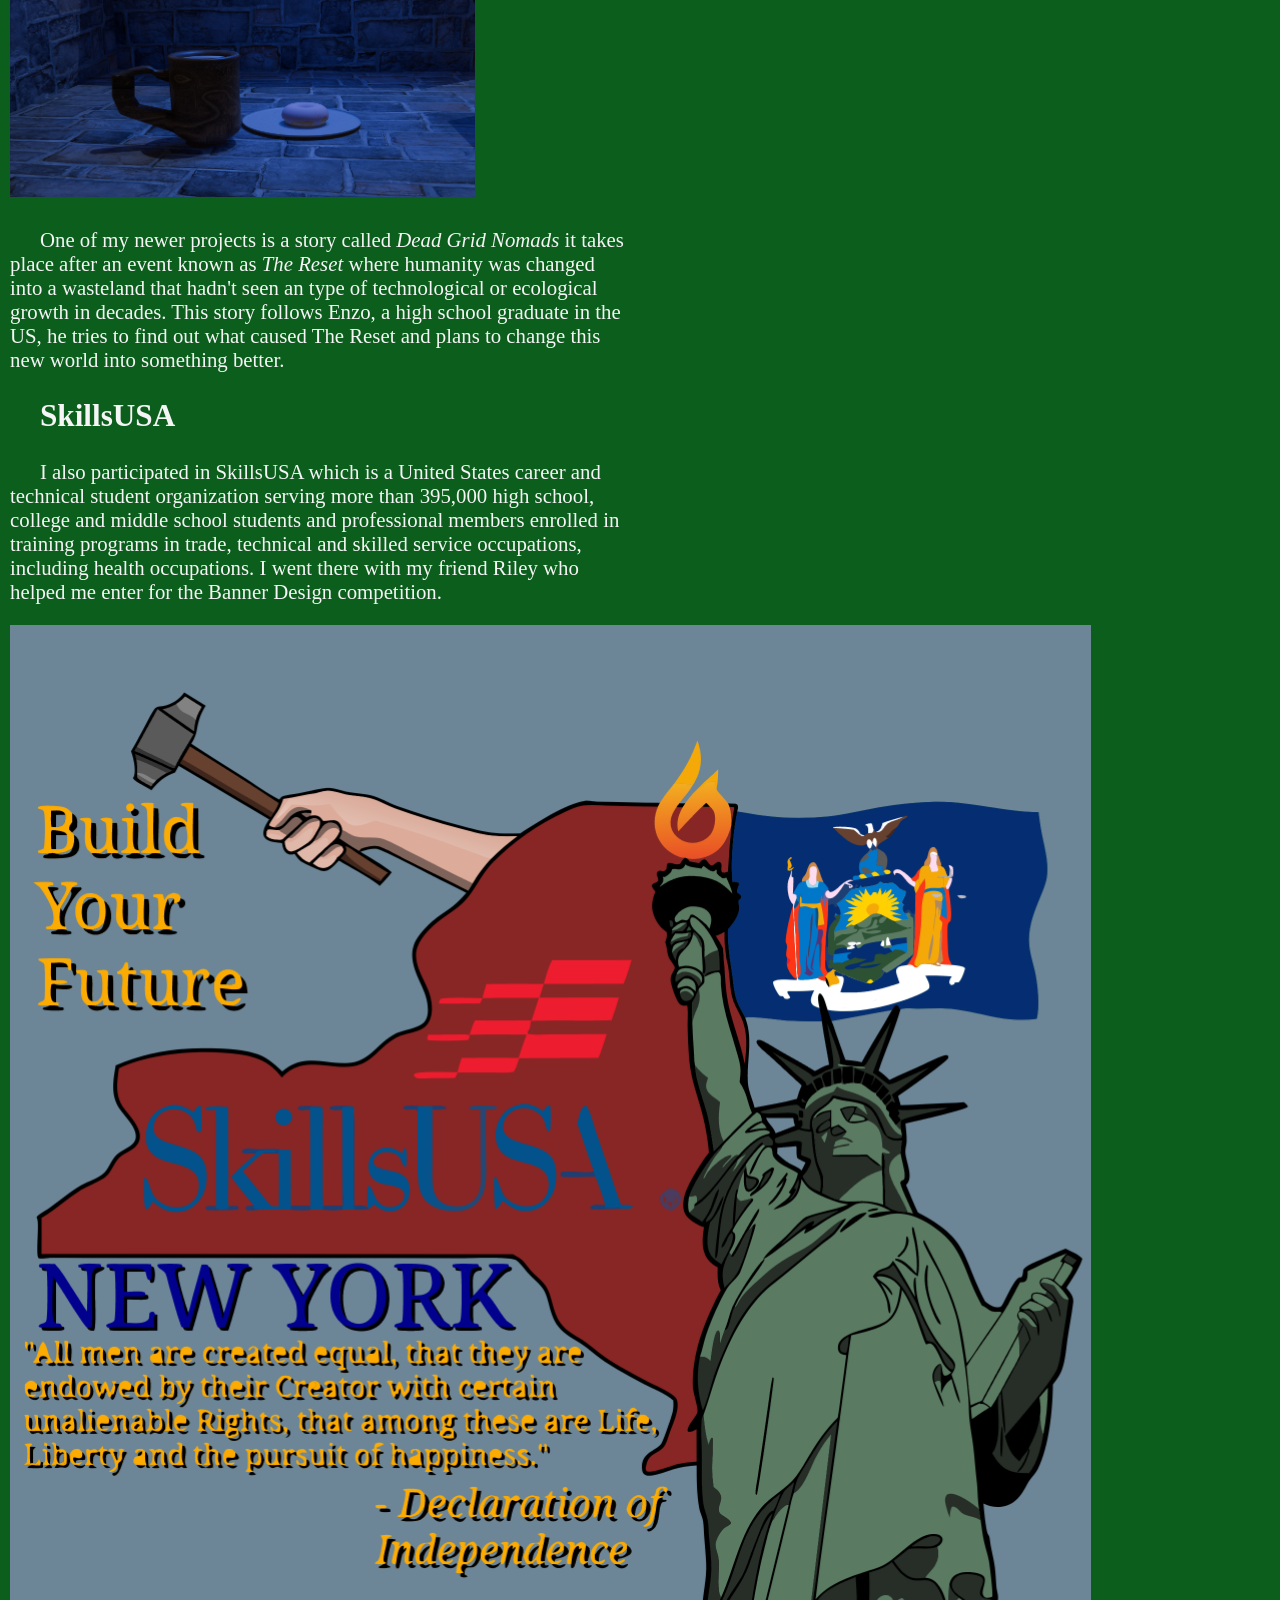
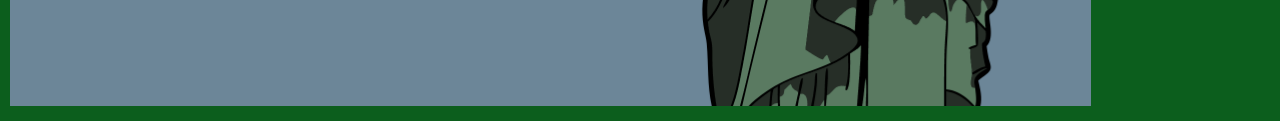
<file: WritingDesign.html>
<!DOCTYPE html>
<html lang="en">

<head>
  <meta charset="UTF-8">
  <meta name="viewport" content="width=device-width, initial-scale=1.0">
  <link rel="stylesheet" href="Writing.css">
  <title>Zachary Reed's Portfolio Webite</title>
</head>

<body>
  <div class="MyWebsite">
    Writing/Design
  </div>

    <div class="topnav">
        <a href="index.html">About me</a>
        <a href="Projects.html">Projects</a>
        <a href="WritingDesign.html">Writing/Design</a>
        <a href="Music.html">Music</a>
        <a href="Art.html"> Art</a>
        <a href="resume.html">Resume</a>
        <a href="Contact.html">Contact me!</a>
              

  </div>

  <div class="row">
    <div class="column side">
      <h2> Concepts </h2>
      <p> Perhaps my favorite thing to do on my free time is designing and writing, this section of my website shows
        my writing projects and designs/concepts.
        In Eldritch Incident:1948 there's was a cutscene that got cut because we didn't have enough time to
        implement it. It was supposed to be a scene of Nikolas giving some more background information to the crew
        you play as. This was sketch of how he would've been drawn. <br>
        <img src="SideProfile.png" alt="Sketch of Nikolas" height="auto" width="75%">
      </p>

      <p>One of the 3D assignments we did was make our dream room in a website called "Tinkercad" by doing this, it
        allowed me to expand my 3D abilities and model within the website. This is my room. </p>
      <img src="Tinkercad Room.png" alt="My dream room in Tinkercad" height="auto" width="75%">

      <p>As the end of this assignment came our instructor introduced us to Blender, another 3D modeling tool. This is
        where we learned the basic fundamentals of Blender and 3D art as a whole. Our class was tasked with making a
        donut and a mug to go alongside it, this was mine. I learned the basic fundamentals of blender and how to export my creations into Godot, Unity, and Unreal.</p>
        <img src="Donut Tutorial.png" alt="My donut and mug" height="auto" width="75%">

        <h2 Dead Grid Nomads > </h2>
      <p>One of my newer projects is a story called <i> Dead Grid Nomads</i> it takes place after an event known as <i> The Reset
      </i> where humanity was changed into a wasteland that hadn't seen an type of technological or ecological growth in
      decades. This story follows Enzo, a high school graduate in the US, he tries to find out what caused The Reset and plans
      to change this new world into something better.</p>

      <h2>SkillsUSA</h2>
     <p> I also participated in SkillsUSA which is a United States career and technical student
                organization serving more than 395,000 high school, college and middle school students and professional
                members enrolled in training programs in trade, technical and skilled service occupations, including
                health occupations. I went there with my friend Riley who helped me enter for the Banner Design
                competition.</p>
            <img src="final product.svg" height="auto" width="auto">

            
    <style>
a:link {
  color: rgb(0, 255, 234);
  background-color: transparent;
  text-decoration: none;
}

a:visited {
  color: rgb(255, 255, 255);
  background-color: transparent;
  text-decoration: none;
}

a:hover {
  color: rgb(212, 0, 255);
  background-color: transparent;
  text-decoration: underline;
}

a:active {
  color: rgb(0, 103, 187);
  background-color: transparent;
  text-decoration: underline;
}
</style>
</html>
</file>
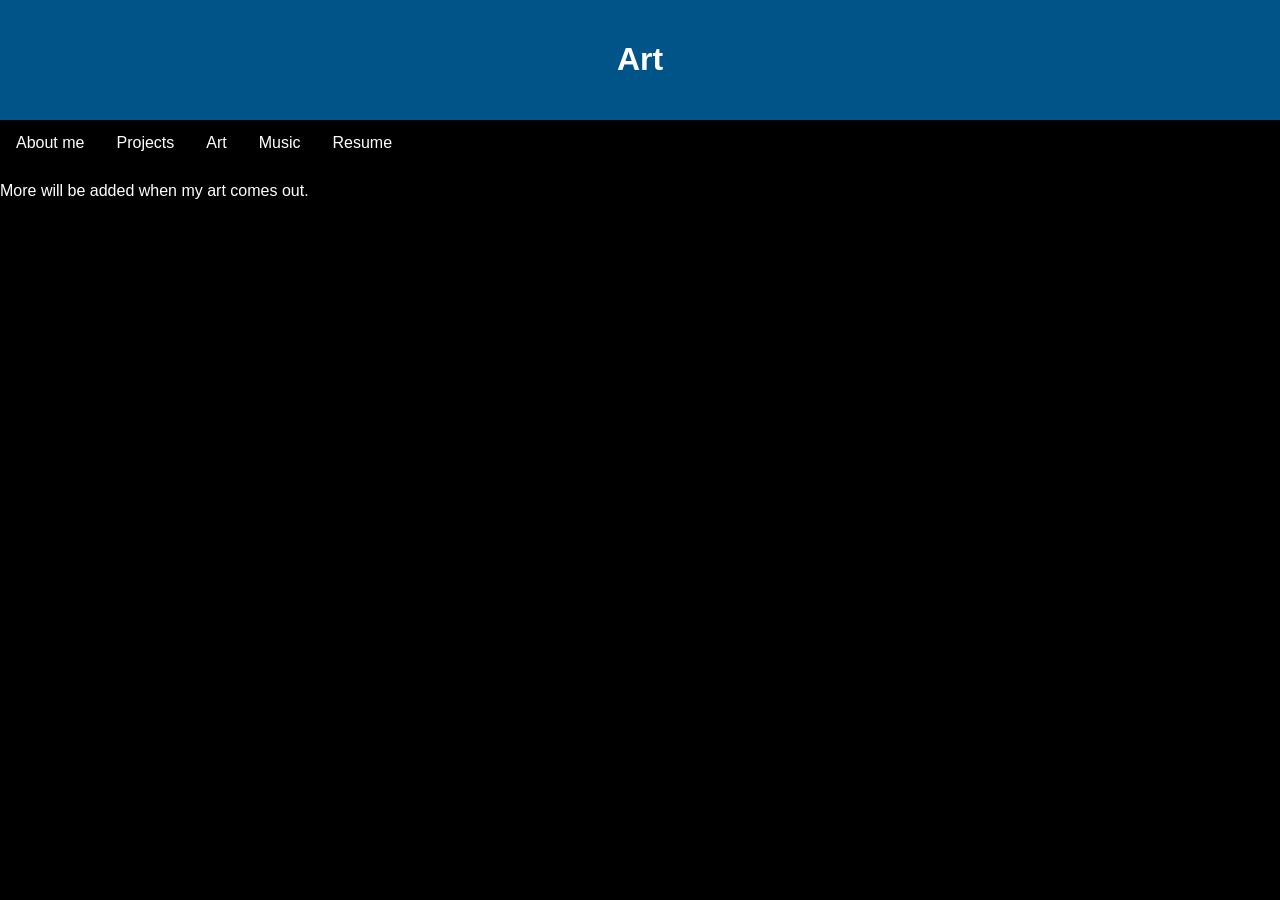
<file: Website Portfolio/Art.html>
<!DOCTYPE html>
<html lang="en">

<head>
    <meta charset="UTF-8">
    <meta name="viewport" content="width=device-width, initial-scale=1.0">
    <link rel="stylesheet" href="Projects.css">
    <title>Zachary Reed's Portfolio Webite</title>
</head>

<body>
    </style>
    </head>

    <body>

        <div class="MyWebsite">
            <h1>Art</h1>
     
            </div>
           
    
            <div class="topnav">
                <a href="index.html">About me</a>
                <a href="Projects.html">Projects</a>
                <a href="Art.html">Art</a>
                <a href="Music.html">Music</a>
                <a href="resume.html">Resume</a>
            </div>

            <p> More will be added when my art comes out.</p>
    </body>

</html>
</file>
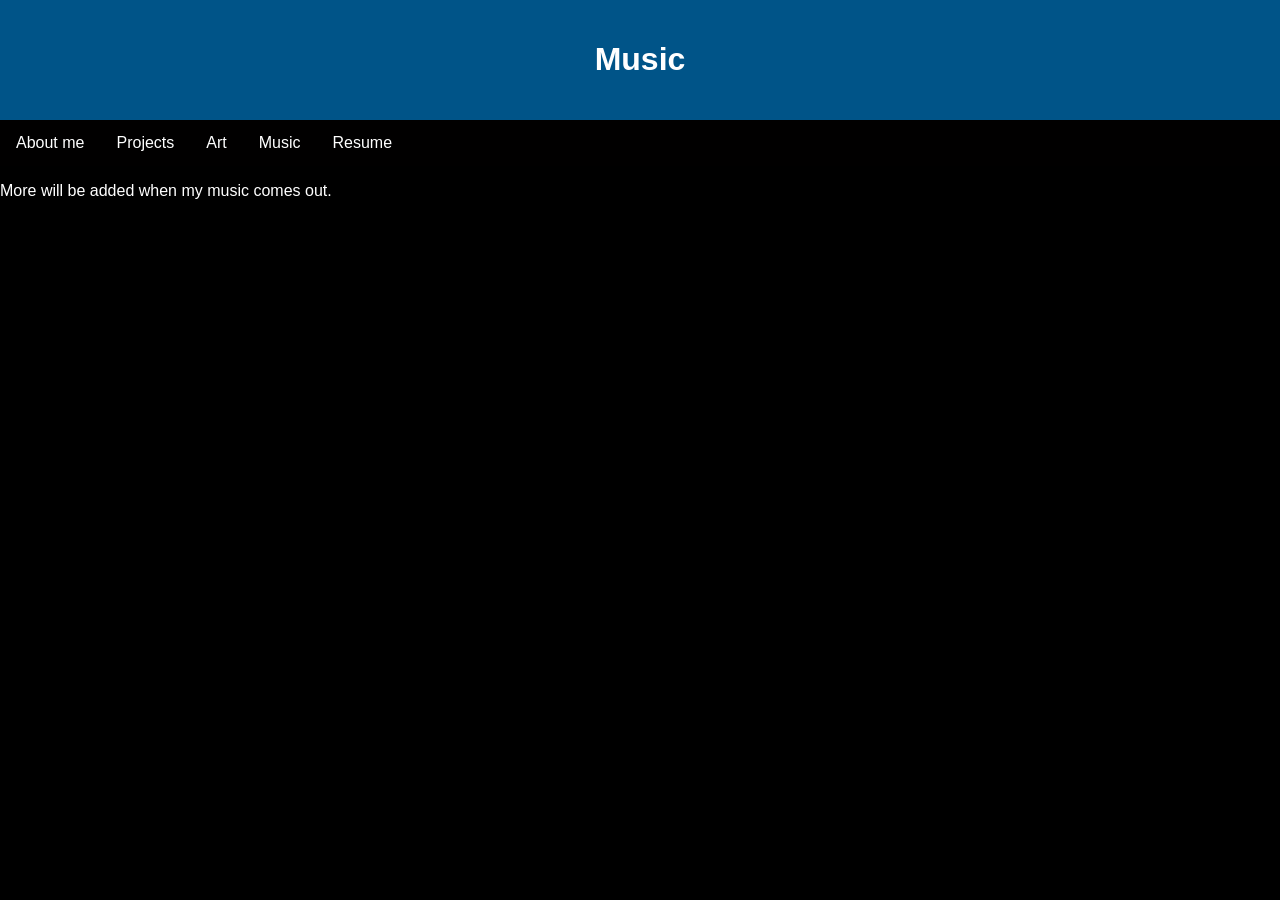
<file: Website Portfolio/Music.html>
<!DOCTYPE html>
<html lang="en">

<head>
    <meta charset="UTF-8">
    <meta name="viewport" content="width=device-width, initial-scale=1.0">
    <link rel="stylesheet" href="Projects.css">
    <title>Zachary Reed's Portfolio Webite</title>
</head>

<body>
    </style>
    </head>

    <body>

        <div class="MyWebsite">
            <h1>Music</h1>
     
            </div>

    
            <div class="topnav">
                <a href="index.html">About me</a>
                <a href="Projects.html">Projects</a>
                <a href="Art.html">Art</a>
                <a href="Music.html">Music</a>
                <a href="resume.html">Resume</a>
            </div>
            <p> More will be added when my music comes out.</p>

    </body>

</html>
</file>
<file: Index.css>
body {background-color: rgb(12, 94, 29); color: rgb(245, 245, 245); font-family:'sans-serif', 'Roboto'}


.A {width:1000px;height:300px;margin-left:15px;font-size: 130%;}

* {
    box-sizing: border-box;
  }
  
  body {
    margin: 0;
  }
  
  /* Style the header */
  .MyWebsite {
    background-color: #0faf00;
    padding: 20px;
    text-align: center;
  }
  
  /* Style the top navigation bar */
  .topnav {
    overflow: hidden;
    background-color: rgb(51, 161, 0);
  }
  
  /* Style the topnav links */
  .topnav a {
    float: left;
    display: block;
    color: #ffffff;
    text-align: center;
    padding: 14px 16px;
    text-decoration: none;
  }
  
  /* Change color on hover */
  .topnav a:hover {
    background-color: #ddd;
    color: black;
  }
  
  /* Create three unequal columns that floats next to each other */
  .column {
    float: left;
    padding: 10px;
  }
  
  /* Left and right column */
  .column.side {
    width: 25%; font-size: 130%;
    text-indent: 30px; 
  }
  
  /* Middle column */
  .column.middle {
      text-indent: 30px; 
    width: 50%; font-size: 130%;
  }
  
  /* Clear floats after the columns */
  .row::after {
    content: "";
    display: table;
    clear: both;
  }
  
  /* Responsive layout - makes the three columns stack on top of each other instead of next to each other */
  @media screen and (max-width: 600px) {
    .column.side, .column.middle {
      width: 100%;
    }
  }
</file>
<file: Website Portfolio/Index.css>
body {background-color: rgb(0, 0, 0); color: rgb(255, 255, 255); font-family:'Gill Sans', 'Gill Sans MT', Calibri, 'Trebuchet MS', sans-serif;}


.A {width:1000px;height:300px;margin-left:15px;font-size: 130%;}

* {
    box-sizing: border-box;
  }
  
  body {
    margin: 0;
  }
  
  /* Style the header */
  .MyWebsite {
    background-color: #005488;
    padding: 20px;
    text-align: center;
  }
  
  /* Style the top navigation bar */
  .topnav {
    overflow: hidden;
    background-color: #010000;
  }
  
  /* Style the topnav links */
  .topnav a {
    float: left;
    display: block;
    color: #ffffff;
    text-align: center;
    padding: 14px 16px;
    text-decoration: none;
  }
  
  /* Change color on hover */
  .topnav a:hover {
    background-color: #ddd;
    color: black;
  }
  
  /* Create three unequal columns that floats next to each other */
  .column {
    float: left;
    padding: 10px;
  }
  
  /* Left and right column */
  .column.side {
    width: 25%; font-size: 130%;
  }
  
  /* Middle column */
  .column.middle {
    width: 50%; font-size: 130%;
  }
  
  /* Clear floats after the columns */
  .row::after {
    content: "";
    display: table;
    clear: both;
  }
  
  /* Responsive layout - makes the three columns stack on top of each other instead of next to each other */
  @media screen and (max-width: 600px) {
    .column.side, .column.middle {
      width: 100%;
    }
  }
</file>
<file: Art.css>
body {background-color: rgb(12, 94, 29); color: rgb(245, 245, 245); font-family:'sans-serif', 'Roboto'}


.A {width:1000px;height:300px;margin-left:15px;font-size: 130%;}

* {
    box-sizing: border-box;
  }
  
  body {
    margin: 0;
  }
  
  /* Style the header */
  .MyWebsite {
    background-color: #0faf00;
    padding: 20px;
    text-align: center;
  }
  
  /* Style the top navigation bar */
  .topnav {
    overflow: hidden;
    background-color: rgb(51, 161, 0);
  }
  
  /* Style the topnav links */
  .topnav a {
    float: left;
    display: block;
    color: #ffffff;
    text-align: center;
    padding: 14px 16px;
    text-decoration: none;
  }
  
  /* Change color on hover */
  .topnav a:hover {
    background-color: #ddd;
    color: black;
  }
  
  /* Create three unequal columns that floats next to each other */
  .column {
    float: left;
    padding: 10px;
  }
  
  /* Left and right column */
  .column.side {
    width: 50%; font-size: 130%;
    text-indent: 30px; 
  }
  
  /* Middle column */
  .column.middle {
      text-indent: 30px; 
    width: 50%; font-size: 130%;
  }
  
  /* Clear floats after the columns */
  .row::after {
    content: "";
    display: table;
    clear: both;
  }
  
  /* Responsive layout - makes the three columns stack on top of each other instead of next to each other */
  @media screen and (max-width: 600px) {
    .column.side, .column.middle {
      width: 100%;
    }
  }
</file>
<file: Contact.css>
body {background-color: rgb(12, 94, 29); color: rgb(245, 245, 245); font-family:'sans-serif', 'Roboto'}


.A {width:1000px;height:300px;margin-left:15px;font-size: 130%;}

* {
    box-sizing: border-box;
  }
  
  body {
    margin: 0;
  }
  
  /* Style the header */
  .MyWebsite {
    background-color: #0faf00;
    padding: 20px;
    text-align: center;
  }
  
  /* Style the top navigation bar */
  .topnav {
    overflow: hidden;
    background-color: rgb(51, 161, 0);
  }
  
  /* Style the topnav links */
  .topnav a {
    float: left;
    display: block;
    color: #ffffff;
    text-align: center;
    padding: 14px 16px;
    text-decoration: none;
  }
  
  /* Change color on hover */
  .topnav a:hover {
    background-color: #ddd;
    color: black;
  }
  
  /* Create three unequal columns that floats next to each other */
  .column {
    float: left;
    padding: 10px;
  }
  
  /* Left and right column */
  .column.side {
    width: 25%; font-size: 130%;
    text-indent: 30px; 
  }
  
  /* Middle column */
  .column.middle {
      text-indent: 30px; 
    width: 50%; font-size: 130%;
  }
  
  /* Clear floats after the columns */
  .row::after {
    content: "";
    display: table;
    clear: both;
  }
  
  /* Responsive layout - makes the three columns stack on top of each other instead of next to each other */
  @media screen and (max-width: 600px) {
    .column.side, .column.middle {
      width: 100%;
    }
  }
</file>
<file: Music.css>
body {background-color: rgb(12, 94, 29); color: rgb(245, 245, 245); font-family:'sans-serif', 'Roboto'}


.A {width:1000px;height:300px;margin-left:15px;font-size: 130%;}

* {
    box-sizing: border-box;
  }
  
  body {
    margin: 0;
  }
  
  /* Style the header */
  .MyWebsite {
    background-color: #0faf00;
    padding: 20px;
    text-align: center;
  }
  
  /* Style the top navigation bar */
  .topnav {
    overflow: hidden;
    background-color: rgb(51, 161, 0);
  }
  
  /* Style the topnav links */
  .topnav a {
    float: left;
    display: block;
    color: #ffffff;
    text-align: center;
    padding: 14px 16px;
    text-decoration: none;
  }
  
  /* Change color on hover */
  .topnav a:hover {
    background-color: #ddd;
    color: black;
  }
  
  /* Create three unequal columns that floats next to each other */
  .column {
    float: left;
    padding: 10px;
  }
  
  /* Left and right column */
  .column.side {
    width: 65%; font-size: 130%;
    text-indent: 30px; 
  }
  
  /* Middle column */
  .column.middle {
      text-indent: 30px; 
    width: 65%; font-size: 130%;
  }
  
  /* Clear floats after the columns */
  .row::after {
    content: "";
    display: table;
    clear: both;
  }
  
  /* Responsive layout - makes the three columns stack on top of each other instead of next to each other */
  @media screen and (max-width: 600px) {
    .column.side, .column.middle {
      width: 100%;
    }
  }
</file>
<file: Projects.css>
body {background-color: rgb(12, 94, 29); color: rgb(245, 245, 245); font-family:'sans-serif', 'Roboto'}


.A {width:1000px;height:300px;margin-left:15px;font-size: 130%;}

* {
    box-sizing: border-box;
  }
  
  body {
    margin: 0;
  }
  
  /* Style the header */
  .MyWebsite {
    background-color: #0faf00;
    padding: 20px;
    text-align: center;
  }
  
  /* Style the top navigation bar */
  .topnav {
    overflow: hidden;
    background-color: rgb(51, 161, 0);
  }
  
  /* Style the topnav links */
  .topnav a {
    float: left;
    display: block;
    color: #ffffff;
    text-align: center;
    padding: 14px 16px;
    text-decoration: none;
  }
  
  /* Change color on hover */
  .topnav a:hover {
    background-color: #ddd;
    color: black;
  }
  
  /* Create three unequal columns that floats next to each other */
  .column {
    float: left;
    padding: 10px;
  }
  
  /* Left and right column */
  .column.side {
    width: 25%; font-size: 130%;
    text-indent: 30px; 
  }
  
  /* Middle column */
  .column.middle {
      text-indent: 30px; 
    width: 50%; font-size: 130%;
  }
  
  /* Clear floats after the columns */
  .row::after {
    content: "";
    display: table;
    clear: both;
  }
  
  /* Responsive layout - makes the three columns stack on top of each other instead of next to each other */
  @media screen and (max-width: 600px) {
    .column.side, .column.middle {
      width: 100%;

    }
  }
</file>
<file: resume.css>
body {background-color: rgb(12, 94, 29); color: rgb(245, 245, 245); font-family:'sans-serif', 'Roboto'}


.A {width:1000px;height:300px;margin-left:15px;font-size: 130%;}

* {
    box-sizing: border-box;
  }
  
  body {
    margin: 0;
  }
  
  /* Style the header */
  .MyWebsite {
    background-color: #0faf00;
    padding: 20px;
    text-align: center;
  }
  
  /* Style the top navigation bar */
  .topnav {
    overflow: hidden;
    background-color: rgb(51, 161, 0);
  }
  
  /* Style the topnav links */
  .topnav a {
    float: left;
    display: block;
    color: #ffffff;
    text-align: center;
    padding: 14px 16px;
    text-decoration: none;
  }
  
  /* Change color on hover */
  .topnav a:hover {
    background-color: #ddd;
    color: black;
  }
  
  /* Create three unequal columns that floats next to each other */
  .column {
    float: left;
    padding: 10px;
  }
  
  /* Left and right column */
  .column.side {
    width: 25%; font-size: 130%;
    text-indent: 30px; 
  }
  
  /* Middle column */
  .column.middle {
      text-indent: 30px; 
    width: 50%; font-size: 130%;
  }
  
  /* Clear floats after the columns */
  .row::after {
    content: "";
    display: table;
    clear: both;
  }
  
  /* Responsive layout - makes the three columns stack on top of each other instead of next to each other */
  @media screen and (max-width: 600px) {
    .column.side, .column.middle {
      width: 100%;
    }
  }
</file>
<file: Writing.css>
body {background-color: rgb(12, 94, 29); color: rgb(245, 245, 245); font-family:'sans-serif', 'Roboto'}


.A {width:1000px;height:300px;margin-left:15px;font-size: 130%;}

* {
    box-sizing: border-box;
  }
  
  body {
    margin: 0;
  }
  
  /* Style the header */
  .MyWebsite {
    background-color: #0faf00;
    padding: 20px;
    text-align: center;
  }
  
  /* Style the top navigation bar */
  .topnav {
    overflow: hidden;
    background-color: rgb(51, 161, 0);
  }
  
  /* Style the topnav links */
  .topnav a {
    float: left;
    display: block;
    color: #ffffff;
    text-align: center;
    padding: 16px 16px;
    text-decoration: none;
  }
  
  /* Change color on hover */
  .topnav a:hover {
    background-color: #ddd;
    color: black;
  }
  
  /* Create three unequal columns that floats next to each other */
  .column {
    float: left;
    padding: 10px;
  }
  
  /* Left and right column */
  .column.side {
    width: 50%; font-size: 130%;
    text-indent: 30px; 
  }
  
  /* Middle column */
  .column.middle {
      text-indent: 30px; 
    width: 50%; font-size: 130%;
  }
  
  /* Clear floats after the columns */
  .row::after {
    content: "";
    display: table;
    clear: both;
  }
  
  /* Responsive layout - makes the three columns stack on top of each other instead of next to each other */
  @media screen and (max-width: 600px) {
    .column.side, .column.middle {
      width: 100%;
    }
  }
</file>
<file: Website Portfolio/Projects.css>
body {background-color: rgb(0, 0, 0); color: rgb(255, 255, 255); font-family:'Gill Sans', 'Gill Sans MT', Calibri, 'Trebuchet MS', sans-serif;}


.A {width:1000px;height:300px;margin-left:15px;font-size: 130%;}


/* unvisited link */
a:link {
  color: rgb(0, 234, 255);
}

/* visited link */
a:visited {
  color: rgb(0, 225, 255);
}

/* mouse over link */
a:hover {
  color: rgb(255, 0, 0);
}

/* selected link */
a:active {
  color: rgb(255, 255, 255);
}

* {
    box-sizing: border-box;
  }
  
  body {
    margin: 0;
  }
  
  /* Style the header */
  .MyWebsite {
    background-color: #005488;
    padding: 20px;
    text-align: center;
  }
  
  /* Style the top navigation bar */
  .topnav {
    overflow: hidden;
    background-color: #010000;
  }
  
  /* Style the topnav links */
  .topnav a {
    float: left;
    display: block;
    color: #ffffff;
    text-align: center;
    padding: 14px 16px;
    text-decoration: none;
  }
  
  /* Change color on hover */
  .topnav a:hover {
    background-color: #ddd;
    color: black;
  }
  
  /* Create three unequal columns that floats next to each other */
  .column {
    float: left;
    padding: 10px;
  }
  
  /* Left and right column */
  .column.side {
    width: 25%; font-size: 130%;
  }
  
  /* Middle column */
  .column.middle {
    width: 50%; font-size: 130%;
  }
  
  /* Clear floats after the columns */
  .row::after {
    content: "";
    display: table;
    clear: both;
  }
  
  /* Responsive layout - makes the three columns stack on top of each other instead of next to each other */
  @media screen and (max-width: 600px) {
    .column.side, .column.middle {
      width: 100%;
    }
  }
</file>
